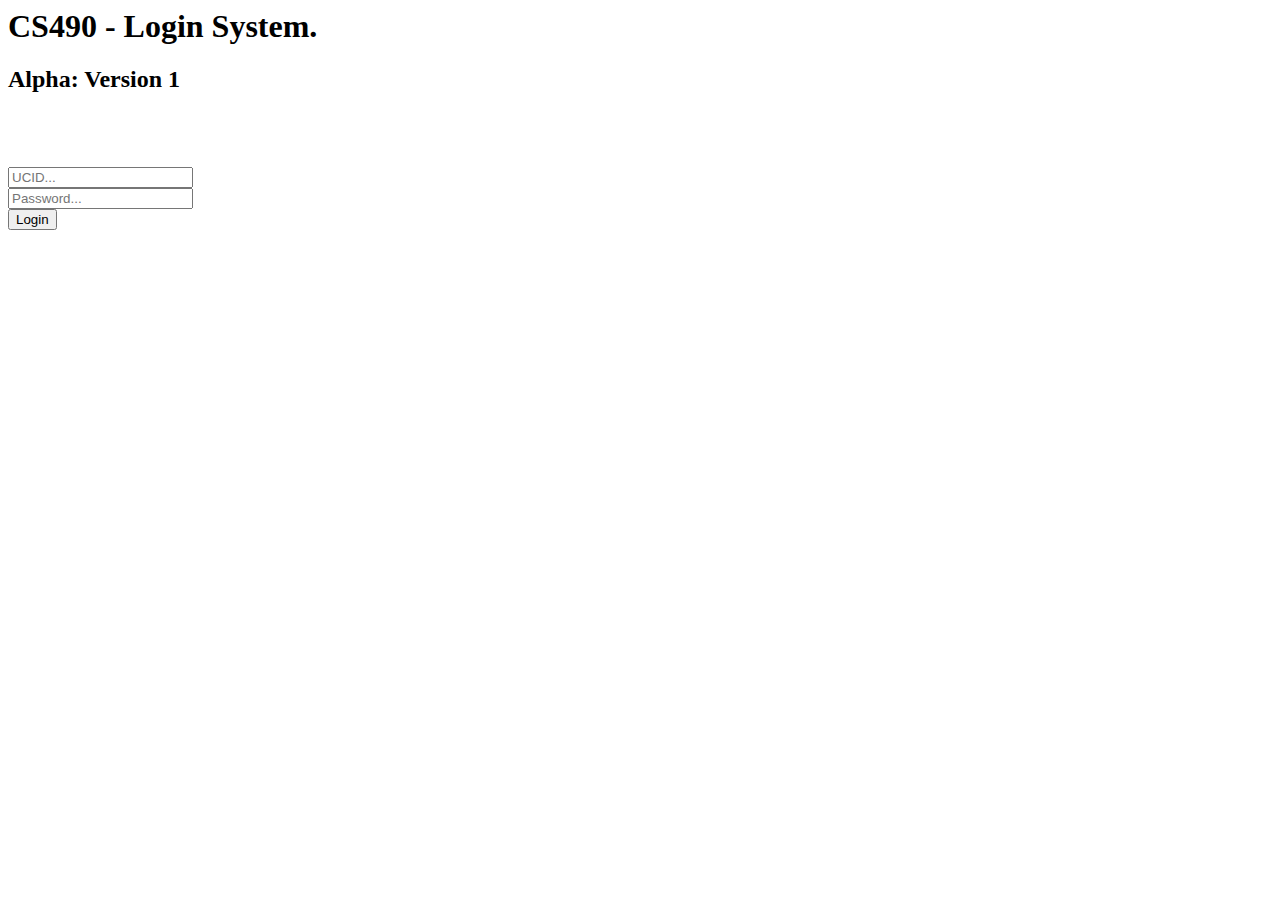
<file: front/index.html>
<script>
        function ajax(){
            var fields = document.querySelector("form");
    
            var xhr = new XMLHttpRequest();
            xhr.onreadystatechange = function() { 
                if (this.readyState == 4 && this.status == 200) {
//-- Used to search for the boolean response -----------------------------------
                    myObj = JSON.parse(this.responseText);
    
                    var respNJIT = Number(myObj.njit);
                    var respBack = Number(myObj.back);
//------------------------------------------------------------------------------   
                    document.getElementById("answer").innerHTML = this.responseText;
    
//-- Response conditions -------------------------------------------------------
                    if (respNJIT == 0){
                        if (respBack == 0){
                            document.getElementById("answer").innerHTML = "NJIT: Invalid Login -- Database: Invalid Login.";
                        }
                        else if(respBack == 1){
                            document.getElementById("answer").innerHTML = "NJIT: Invalid Login -- Database: Accepted Login.";
                        }
                    }
                    else if (respNJIT == 1){
                             if (respBack == 0){
                                document.getElementById("answer").innerHTML = "NJIT: Accepted Login -- Database: Invalid Login.";
                        }
                    } 
                    console.log("Results: myObj:");
                    console.log(myObj);
    
                }
            };
            xhr.open("POST", "login.php", true); // Where to post to.
            xhr.send(new FormData(fields)); // Send the fields of the form data
        };
    </script>
    
    <body>
            <h1>CS490 - Login System.</h1>
            <h2>Alpha: Version 1</h2>
    <br>
    <br>
    <br>
    
    <form>
    
        <input type="text" name="ucid" placeholder="UCID..."/><br>
        <input type="password" name="pass" placeholder="Password..."/><br>
        <button type="button" id="submit">Login</button>
        <p id="answer"></p>
    
        <script>
            var submit = document.getElementById("submit");
            submit.addEventListener("click", ajax);

        </script>
    
    </form>
    </body>
    </html>
</file>
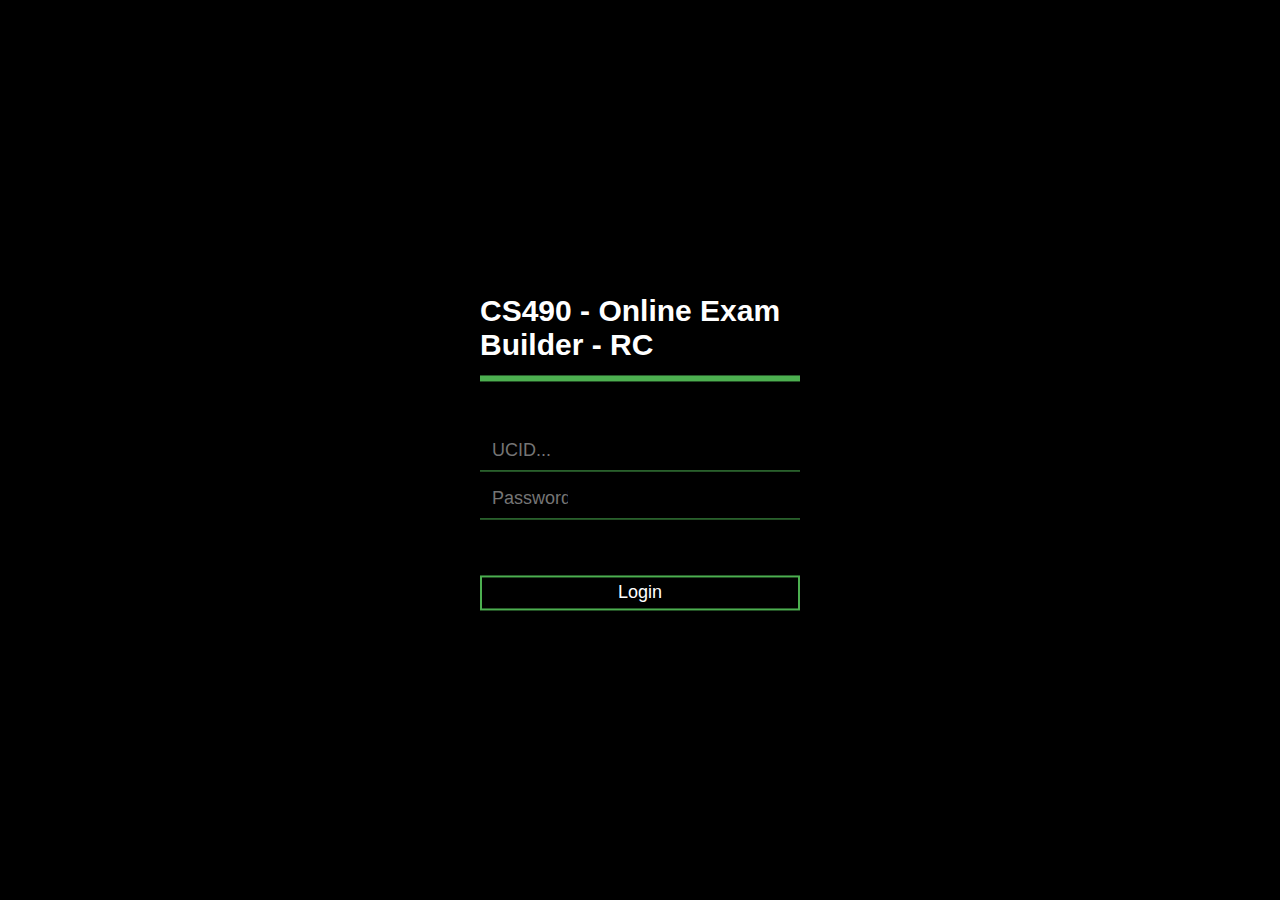
<file: RC-RV/index.html>
<script>
        function ajax(){
            var fields = document.querySelector("form");
            var xhr = new XMLHttpRequest();
            xhr.onreadystatechange = function() { 
                if (this.readyState == 4 && this.status == 200) {
//-- Used to search for the boolean response -----------------------------------
                    statusCode = JSON.parse(this.responseText);
                    var respBack = Number(statusCode.back);
                    var respRole = Number(statusCode.role);
//------------------------------------------------------------------------------   
                    document.getElementById("response").innerHTML = this.responseText;
    
//-- Response conditions -------------------------------------------------------
                    if (respBack == 1){
                        if (respRole == "1"){
                            window.location.href = "instructor.html";
                        }
                        else{
                           // document.getElementById("response").innerHTML = "Welcome Student!";
                            window.location.href = "student.html";
                        }
                    }
                    else if (respBack == 0){
                                document.getElementById("response").innerHTML = "Invalid Username / Password. Please try again.";
                        } 
//-- Check the console for status of all sent boolean values for login ---------------------                    
                    console.log("Results for Connections:");
                    console.log(statusCode);
    
                }
            };
            xhr.open("POST", "login.php", true); // Where to post to.
            xhr.send(new FormData(fields)); // Send the fields of the form data
        };
    </script>
    
    <html>
    <body>
    <link href="login.css" type="text/css" rel="stylesheet" />
    <form>
        <div class="login-box">
        <h1>CS490 - Online Exam Builder - RC</h1>
        <div class="textbox">
        <input type="text" name="ucid" placeholder="UCID..."/>
        </div>
        <div class="textbox">
        <input type="password" name="pass" placeholder="Password..."/>
        </div>
        <br><br>
        <input class="btn" type="button" name="" id="submit" value="Login">
    
        <p id="response" style="color:blue"></p>
    
        <script>
            var submit = document.getElementById("submit");
            submit.addEventListener("click", ajax);
        </script>
    
    </form>
    </body>
    </html>
</file>
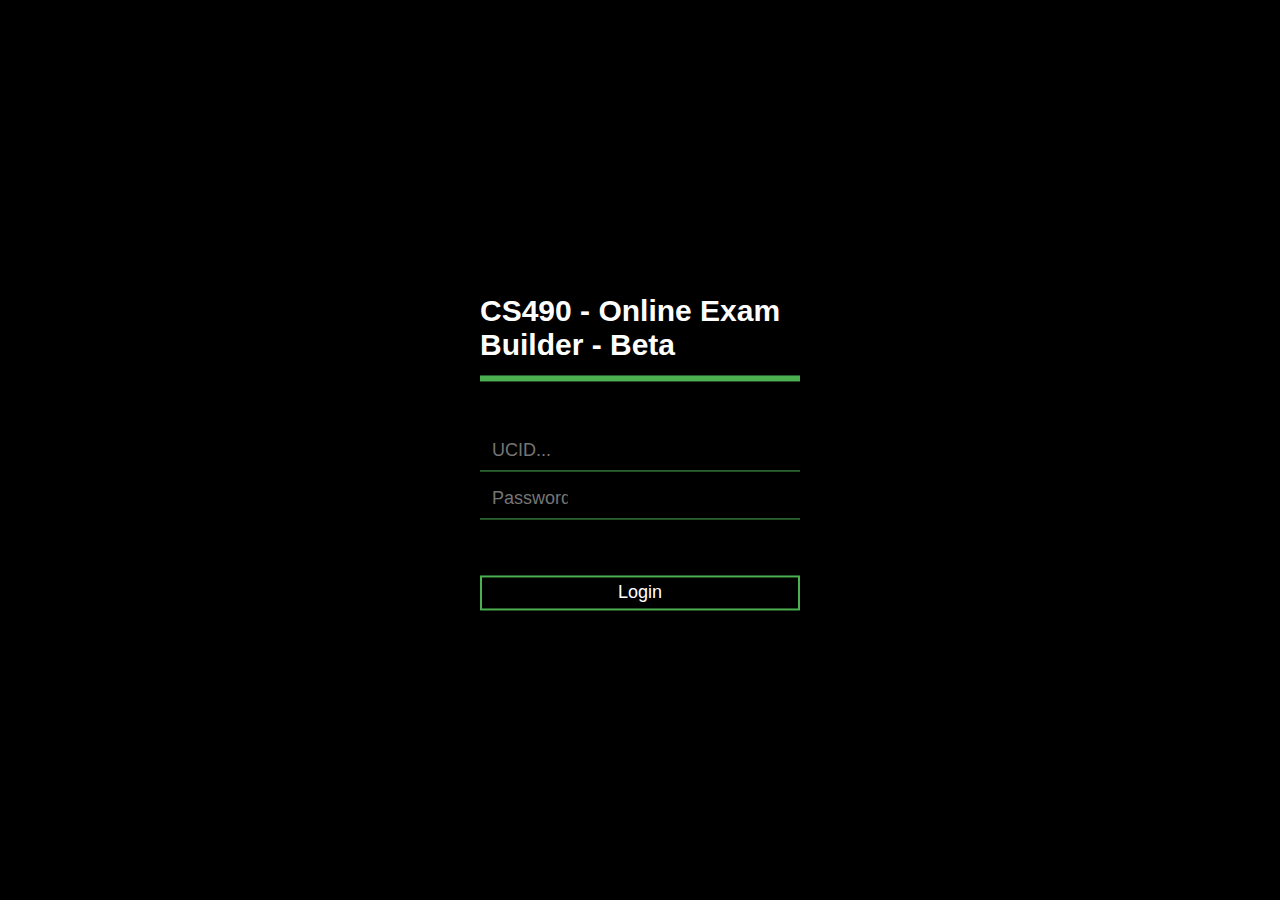
<file: RC/index.html>
<script>
        function ajax(){
            var fields = document.querySelector("form");
            var xhr = new XMLHttpRequest();
            xhr.onreadystatechange = function() { 
                if (this.readyState == 4 && this.status == 200) {
//-- Used to search for the boolean response -----------------------------------
                    statusCode = JSON.parse(this.responseText);
                    var respBack = Number(statusCode.back);
                    var respRole = Number(statusCode.role);
//------------------------------------------------------------------------------   
                    document.getElementById("response").innerHTML = this.responseText;
    
//-- Response conditions -------------------------------------------------------
                    if (respBack == 1){
                        if (respRole == "1"){
                            window.location.href = "instructor.html";
                        }
                        else{
                           // document.getElementById("response").innerHTML = "Welcome Student!";
                            window.location.href = "student.html";
                        }
                    }
                    else if (respBack == 0){
                                document.getElementById("response").innerHTML = "Invalid Username / Password";
                        } 
//-- Check the console for status of all sent boolean values for login ---------------------                    
                    console.log("Results for Connections:");
                    console.log(statusCode);
    
                }
            };
            xhr.open("POST", "login.php", true); // Where to post to.
            xhr.send(new FormData(fields)); // Send the fields of the form data
        };
    </script>
    
    <html>
    <body>
    <link href="login.css" type="text/css" rel="stylesheet" />
    <form>
        <div class="login-box">
        <h1>CS490 - Online Exam Builder - Beta</h1>
        <div class="textbox">
        <input type="text" name="ucid" placeholder="UCID..."/>
        </div>
        <div class="textbox">
        <input type="password" name="pass" placeholder="Password..."/>
        </div>
        <br><br>
        <input class="btn" type="button" name="" id="submit" value="Login">
    
        <p id="response" style="color:blue"></p>
    
        <script>
            var submit = document.getElementById("submit");
            submit.addEventListener("click", ajax);
        </script>
    
    </form>
    </body>
    </html>
</file>
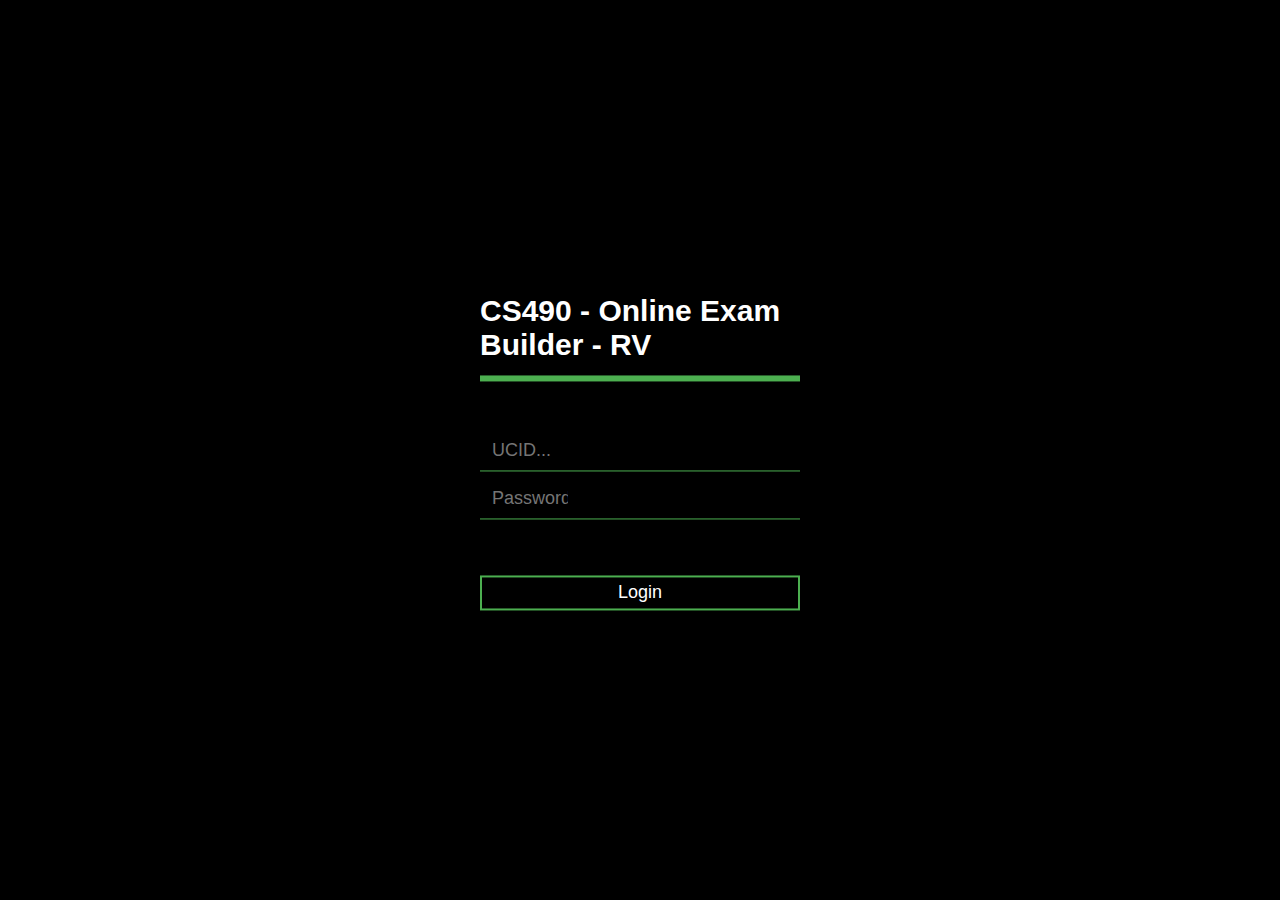
<file: RV/front/index.html>
<script>
        function login(){
            var fields = document.querySelector("form");
            var xhr = new XMLHttpRequest();
            xhr.onreadystatechange = function() { 
                if (this.readyState == 4 && this.status == 200) {
//-- Used to search for the boolean response -----------------------------------
                    statusCode = JSON.parse(this.responseText);
                    var respBack = Number(statusCode.back);
                    var respRole = Number(statusCode.role);
//------------------------------------------------------------------------------   
                    document.getElementById("response").innerHTML = this.responseText;
    
//-- Response conditions -------------------------------------------------------
                    if (respBack == 1){
                        if (respRole == "1"){
                            window.location.href = "instructor.html";
                        }
                        else{
                           // document.getElementById("response").innerHTML = "Welcome Student!";
                            window.location.href = "student.html";
                        }
                    }
                    else if (respBack == 0){
                                document.getElementById("response").innerHTML = "Invalid Username / Password. Please try again.";
                        } 
//-- Check the console for status of all sent boolean values for login ---------------------                    
                    console.log("Results for Connections:");
                    console.log(statusCode);
    
                }
            };
            xhr.open("POST", "login.php", true); // Where to post to.
            xhr.send(new FormData(fields)); // Send the fields of the form data
        };
    </script>
    
    <html>
    <body>
    <link href="login.css" type="text/css" rel="stylesheet" />
    <form>
        <div class="login-box">
        <h1>CS490 - Online Exam Builder - RV</h1>
        <div class="textbox">
        <input type="text" name="ucid" placeholder="UCID..."/>
        </div>
        <div class="textbox">
        <input type="password" name="pass" placeholder="Password..."/>
        </div>
        <br><br>
        <input class="btn" type="button" name="" id="submit" value="Login">
    
        <p id="response" style="color:blue"></p>
    
        <script>
            var submit = document.getElementById("submit");
            submit.addEventListener("click", login);
        </script>
    
    </form>
    </body>
    </html>
</file>
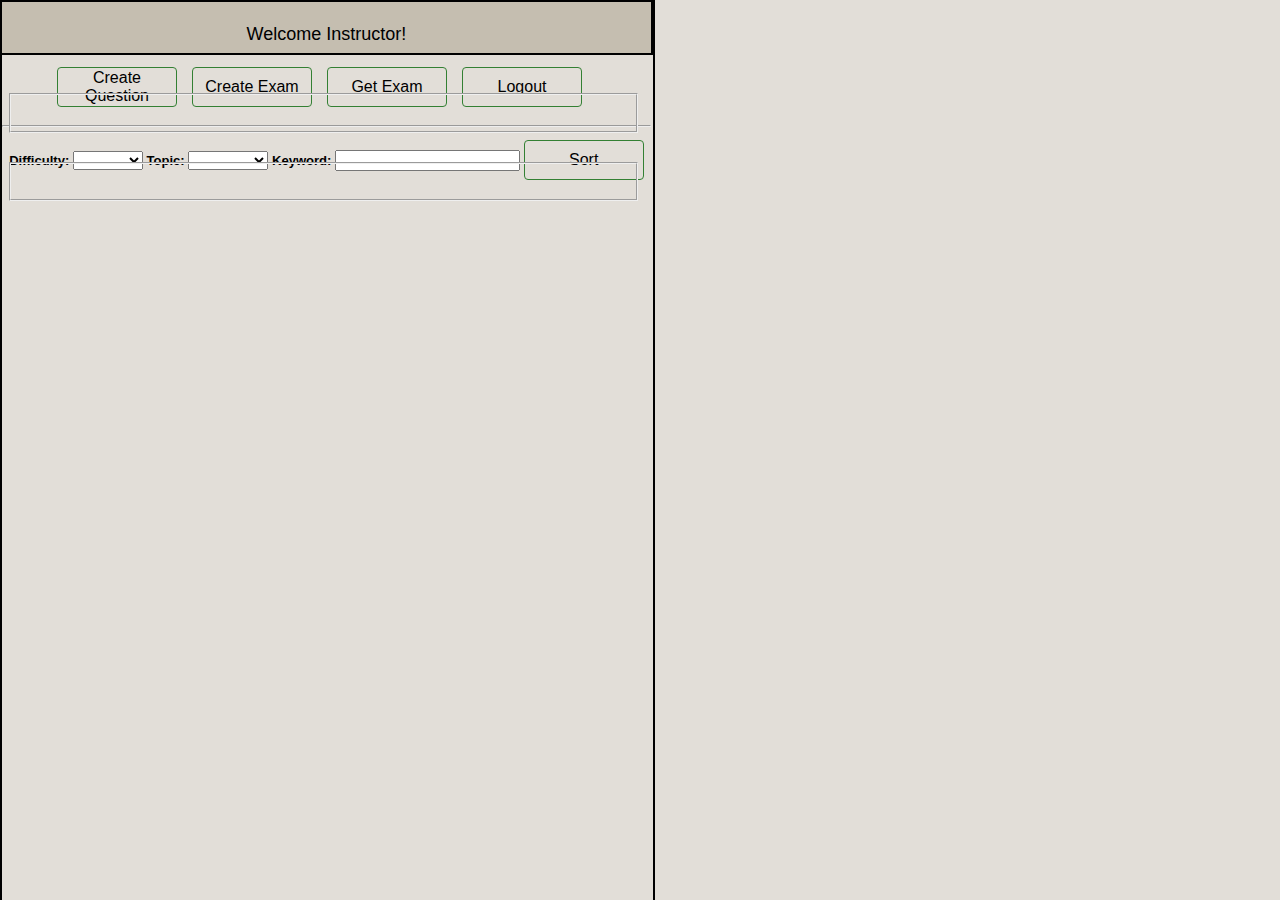
<file: RC-RV/front/instructor.html>
<meta charset="utf-8"/>
<!DOCTYPE html>
<html>
  <head>
    <title>CS490 - Instructor Landing Page</title>
    <link href="styles.css" type="text/css" rel="stylesheet" /> 
  </head>
  <body>
    <form id="index">
        <header>
            <nav>
              <p id="welcome"></p>
              <ul>
              <li><button id="button1" type="button">Create Question</button></li>
              <li><button id="button2" type="button">Create Exam</button></li>
              <li><button id="button3" type="button">Get Exam</button></li>
              <li><button id="button4" type="button">Logout</button></li>
              </ul>
            </nav>
            <nav>
                <hr>
                <h3 class="sort_bar">Difficulty: <select id="sort_diff" name="sort_diff">
                  <option value="all"></option>
                  <option value="easy">easy</option>
                  <option value="medium">medium</option>
                  <option value="hard">hard</option>
                </select>
                Topic: <select id="sort_topic" name="sort_topic">
                  <option value="all"></option>
                  <option value="if">if</option>
                  <option value="for">for</option>
                  <option value="while">while</option>
                  <option value="print">print</option>
                  <option value="arithmetic">arithmetic</option>
                </select>
                Keyword: <input type="text" id="sort_keyword" name="sort_keyword">
                <button id="button5" type="button">Sort</button></h3>
                </nav>
              </header>
          </header>
      <div class="split left">
      <br>
        <fieldset><p id="status_area"></p></fieldset><br>
        <fieldset><p id="work_area"></p></fieldset><br><br>
        <fieldset hidden><p id="response_area" hidden></p></fieldset><br><br>
      </div>
    </form>
    <div class="split right">
      <p id="insertFieldRight"></p>
    </div>
  </body>

<script type="text/javascript">  
//EL---------------------Event Listeners----------------------------------
     
    var button1 = document.getElementById("button1");
    button1.addEventListener("click", createQuestion);

    var button2 = document.getElementById("button2");
    button2.addEventListener("click", createExam);
     
    var button3 = document.getElementById("button3");
    button3.addEventListener("click", showExams);
    
    var button4 = document.getElementById("button4");
    button4.addEventListener("click", logout);
    
    var button5 = document.getElementById("button5");
    button5.addEventListener("click", showQuestions);
    
//GV---------------------Global Variables----------------------------------
    
    var message = "";
    var gexid = "";
    var gqid = [];
    
//LF---------------------Logout Function----------------------------------
    
    function logout(){
      console.log("Logout Button Click");
      window.location.href = "index.html";
    }

//USER--------------------User Name-------------------------------------------
    function user(jsonData){
      document.getElementById("welcome").innerHTML = 'Welcome Instructor!'; 
    }
//CBF---------------------Call Back Function----------------------------------
    
function setResp(jsonData){
      if(jsonData.response){
        document.getElementById("response_area").innerHTML = jsonData.response;
      }
      else{
        document.getElementById("response_area").innerHTML = jsonData;
      }
    }
//CEF--------------------Create Exam Function----------------------------------
    
function createExam(){
  showQuestions();
  document.getElementById("response_area").innerHTML = '';
  document.getElementById("work_area").innerHTML = '\
    <h3>Create Exam:</h3>\
    <div class="textbox">\
    <label>Exam Name:</label>\
    <input type="text" name="examName">\
    </div>\
    <p>Total Points: <label id="totalPoints"></label></p>\
    <button id="button6" type="button">Submit</button>';
      
      var button6 = document.getElementById("button6");
      button6.addEventListener("click", function() {message = "CreateExam"; submit(setResp);});
    };
    
//CQF--------------------Create Question Function-----------------------------
    
    function createQuestion(){
      message = "CreateQuestion";
      console.log("Create Question Button Click");
      document.getElementById("insertFieldRight").innerHTML = ''; 
      document.getElementById("response_area").innerHTML = '';
      document.getElementById("work_area").innerHTML = '\
        <h3>Create a Question:</h3> <label>Function Name:</label><input type="text" name="question">\
        <br><label>Description:</label><br><textarea name="description" rows="10" cols="58"></textarea>\
        <br><label>Difficulty:</label><select name="difficulty">\
          <option value="easy">easy</option>\
          <option value="medium">medium</option>\
          <option value="hard">hard</option>\
        </select><label>Topic:</label><select name="topic">\
          <option value="if">if</option>\
          <option value="for">for</option>\
          <option value="while">while</option>\
          <option value="print">print</option>\
          <option value="arithmetic">arithmetic</option></select>\
          <br>\
        <label for="tc1"><input type="checkbox" id="tcs1Check" onclick="EnableDisable1(this)">\
        Test Case 1:<input type="text" name="tcs1" id="tc1" disabled="disable">\
        Test Case 1 Result:<input type="text" name="tcsr1" id="tcr1" disabled="disable"></label><br>\
        \
        <label for="tc2"><input type="checkbox" id="tcs2Check" onclick="EnableDisable2(this)">\
        Test Case 2:</label><input type="text" name="tcs2" id="tc2" disabled="disable">\
        Test Case 2 Result:</label><input type="text" name="tcsr2" id="tcr2" disabled="disable"></label><br>\
        \
        <label for="tc3"><input type="checkbox" id="tcs3Check" onclick="EnableDisable3(this)">\
        <label>Test Case 3:</label><input type="text" name="tcs3" id="tc3" disabled="disable">\
        <label>Test Case 3 Result:</label><input type="text" name="tcsr3" id="tcr3" disabled="disable"><br>\
        \
        <label for="tc4"><input type="checkbox" id="tcs4Check" onclick="EnableDisable4(this)">\
        <label>Test Case 4:</label><input type="text" name="tcs4" id="tc4" disabled="disable">\
        <label>Test Case 4 Result:</label><input type="text" name="tcsr4" id="tcr4" disabled="disable"><br>\
        \
        <label for="tc5"><input type="checkbox" id="tcs5Check" onclick="EnableDisable5(this)">\
        <label>Test Case 5:</label><input type="text" name="tcs5" id="tc5" disabled="disable">\
        <label>Test Case 5 Result:</label><input type="text" name="tcsr5" id="tcr5" disabled="disable"><br>\
        \
        <label for="tc6"><input type="checkbox" id="tcs6Check" onclick="EnableDisable6(this)">\
        <label>Test Case 6:</label><input type="text" name="tcs6" id="tc6" disabled="disable">\
        <label>Test Case 6 Result:</label><input type="text" name="tcsr6" id="tcr6" disabled="disable"><br>\
        <button id="button7" type="button">Submit</button>';
      
      var button7 = document.getElementById("button7");
      button7.addEventListener("click", function() {message = "CreateQuestion"; submit(updateQB);});
    };
    
    function updateQB(jsonData){
      console.log("submit");
      document.getElementById("response_area").innerHTML = jsonData.response;
      showQuestions();
    }

    function EnableDisable1(tcs1Check) {
        var tc1 = document.getElementById("tc1");
        var tcr1 = document.getElementById("tcr1");
        tc1.disabled = tcs1Check.checked ? false : true;
        tcr1.disabled = tcs1Check.checked ? false : true;
        if (!tc1.disabled && !tcr1.disabled) {
            tc1.focus();
        }
    }

    function EnableDisable2(tcs2Check) {
        var tc2 = document.getElementById("tc2");
        var tcr2 = document.getElementById("tcr2");
        tc2.disabled = tcs2Check.checked ? false : true;
        tcr2.disabled = tcs2Check.checked ? false : true;
        if (!tc2.disabled && !tcr2.disabled) {
            tc2.focus();
        }
    }

    function EnableDisable3(tcs3Check) {
        var tc3 = document.getElementById("tc3");
        var tcr3 = document.getElementById("tcr3");
        tc3.disabled = tcs3Check.checked ? false : true;
        tcr3.disabled = tcs3Check.checked ? false : true;
        if (!tc3.disabled && !tcr3.disabled) {
            tc3.focus();
        }
    }

    function EnableDisable4(tcs4Check) {
        var tc4 = document.getElementById("tc4");
        var tcr4 = document.getElementById("tcr4");
        tc4.disabled = tcs4Check.checked ? false : true;
        tcr4.disabled = tcs4Check.checked ? false : true;
        if (!tc4.disabled && !tcr4.disabled) {
            tc4.focus();
        }
    }

    function EnableDisable5(tcs5Check) {
        var tc5 = document.getElementById("tc5");
        var tcr5 = document.getElementById("tcr5");
        tc5.disabled = tcs5Check.checked ? false : true;
        tcr5.disabled = tcs5Check.checked ? false : true;
        if (!tc5.disabled && !tcr5.disabled) {
            tc5.focus();
        }
    }

    function EnableDisable6(tcs6Check) {
        var tc6 = document.getElementById("tc6");
        var tcr6 = document.getElementById("tcr6");
        tc6.disabled = tcs6Check.checked ? false : true;
        tcr6.disabled = tcs6Check.checked ? false : true;
        if (!tc6.disabled && !tcr6.disabled) {
            tc6.focus();
        }
    }
    
//SBE--------------------Show / Build Exams----------------------------------
    
    function showExams(){
      message = "GetExam";
      document.getElementById("insertFieldRight").innerHTML = ''; 
      submit(getExam);
    }
    
    function getExam(jsonData){
      var i, released = "", review = "", pending = "", examid = "", status = "";
      for(i=0; i<jsonData.length; i++){
        examid = jsonData[i].examName;
        status = jsonData[i].releaseStatus;
        if(status == "2"){
          released += '<tr><td>Released:</td><td>' + examid + '</td><td></td><td bgcolor="#00FF00"></td></tr>';
        } else if(status == "0"){
          pending += '<tr><td>Pending Student Action:</td><td>' + examid + '</td><td></td><td bgcolor="#00FFF7"></td></tr>';
        } else{
          review += '<tr><td>Needs Instructor Review:</td><td>'+ examid + '</td><td><button type="button" onclick="previewExam(\'' + examid + '\')"> Open</button></td><td bgcolor="yellow">&nbsp;&nbsp;&nbsp;</td></tr>';
        }
      }
      document.getElementById("response_area").innerHTML = '';
      document.getElementById("work_area").innerHTML = '<h3>Available Exams:</h3><table style="width:75%"><tr><th>Status:</th><th>Exam:</th><th colspan="2">Action:</th>' + review + pending + released + '</table></tr>';
    }
    
    function previewExam(examid){
      gexid = examid;
      message = "StudentViewExam";
      submit(buildExam);
    }
    
    function buildExam(jsonData){
      var i, qnum = 1, agdata = "", exdata="", fun = "", whi = "", top = "", desc = "", cde = "", 
      grd = "", ptt = "", comm = "", tgd = "", fr = "", col = "", prt = "", rtn = "", tce1 = "",
      tce2 = "", tce3 = "", tce4 = "", tce5 = "", tce6 = "";
      gqid = [];
      for(i=0; i<jsonData.length; i++){
        
        qid = jsonData[i].questionID;
        ques = jsonData[i].question;
        top = jsonData[i].topic;
        desc = jsonData[i].description;
        cde = jsonData[i].code;
        ptt = jsonData[i].points;
        comm = jsonData[i].comments;
        fun = jsonData[i].nameError;
        col = jsonData[i].colError;
        whi = jsonData[i].whileError;
        fr = jsonData[i].forError;
        prt = jsonData[i].printError;
        rtn = jsonData[i].returnError;
        tce1 = jsonData[i].tcError1;
        tce2 = jsonData[i].tcError2;
        tce3 = jsonData[i].tcError3;
        tce4 = jsonData[i].tcError4;
        tce5 = jsonData[i].tcError5;
        tce6 = jsonData[i].tcError6;
        gqid.push(qid);

        agdata = '<table id="instructor_exam_area"><tr><th colspan="3">Test Cases</th></tr>';

        if(tce1 != "0"){
          agdata += '<tr><td>Test Case 1:</td><td> -\
                     <input id=\'tcer1' + i + '\' value=\'' + tce1 + '\' oninput="totalCalc(' + i + ', ' + ptt + ')">\
                     </td><td bgcolor="red">&nbsp;&nbsp;&nbsp;</td></tr>';
                     }else{
                    agdata += '<tr><td>Test Case 1:</td><td> -\
                     <input id=\'tcer1' + i + '\' value=\'' + tce1 + '\' oninput="totalCalc(' + i + ', ' + ptt + ')">\
                     </td><td bgcolor="green">&nbsp;&nbsp;&nbsp;</td></tr>';
                     }
        if(tce2 != "0"){
          agdata += '<tr><td>Test Case 2:</td><td> -\
                     <input id=\'tcer2' + i + '\' value=\'' + tce2 + '\' oninput="totalCalc(' + i + ', ' + ptt + ')">\
                     </td><td bgcolor="red">&nbsp;&nbsp;&nbsp;</td></tr>';
                     }else{
                    agdata += '<tr><td>Test Case 2:</td><td> -\
                     <input id=\'tcer2' + i + '\' value=\'' + tce2 + '\' oninput="totalCalc(' + i + ', ' + ptt + ')">\
                     </td><td bgcolor="green">&nbsp;&nbsp;&nbsp;</td></tr>';
                     }
        if(tce3 != "0"){
          agdata += '<tr><td>Test Case 3:</td><td> -\
                     <input id=\'tcer3' + i + '\' value=\'' + tce3 + '\' oninput="totalCalc(' + i + ', ' + ptt + ')">\
                     </td><td bgcolor="red">&nbsp;&nbsp;&nbsp;</td></tr>';
                     }else{
                    agdata += '<tr><td>Test Case 3:</td><td> -\
                     <input id=\'tcer3' + i + '\' value=\'' + tce3 + '\' oninput="totalCalc(' + i + ', ' + ptt + ')">\
                     </td><td bgcolor="green">&nbsp;&nbsp;&nbsp;</td></tr>';
                     }
        if(tce4 != "0"){
          agdata += '<tr><td>Test Case 4:</td><td> -\
                     <input id=\'tcer4' + i + '\' value=\'' + tce4 + '\' oninput="totalCalc(' + i + ', ' + ptt + ')">\
                     </td><td bgcolor="red">&nbsp;&nbsp;&nbsp;</td></tr>';
                     }else{
                    agdata += '<tr><td>Test Case 4:</td><td> -\
                     <input id=\'tcer4' + i + '\' value=\'' + tce4 + '\' oninput="totalCalc(' + i + ', ' + ptt + ')">\
                     </td><td bgcolor="green">&nbsp;&nbsp;&nbsp;</td></tr>';
                     }
        if(tce5 != "0"){
          agdata += '<tr><td>Test Case 5:</td><td> -\
                     <input id=\'tcer5' + i + '\' value=\'' + tce5 + '\' oninput="totalCalc(' + i + ', ' + ptt + ')">\
                     </td><td bgcolor="red">&nbsp;&nbsp;&nbsp;</td></tr>';
                     }else{
                    agdata += '<tr><td>Test Case 5:</td><td> -\
                     <input id=\'tcer5' + i + '\' value=\'' + tce5 + '\' oninput="totalCalc(' + i + ', ' + ptt + ')">\
                     </td><td bgcolor="green">&nbsp;&nbsp;&nbsp;</td></tr>';
                     }
        if(tce6 != "0"){
          agdata += '<tr><td>Test Case 6:</td><td> -\
                     <input id=\'tcer6' + i + '\' value=\'' + tce6 + '\' oninput="totalCalc(' + i + ', ' + ptt + ')">\
                     </td><td bgcolor="red">&nbsp;&nbsp;&nbsp;</td></tr>';
                     }else{
                    agdata += '<tr><td>Test Case 6:</td><td> -\
                     <input id=\'tcer6' + i + '\' value=\'' + tce6 + '\' oninput="totalCalc(' + i + ', ' + ptt + ')">\
                     </td><td bgcolor="green">&nbsp;&nbsp;&nbsp;</td></tr>';
                     }
        if(fun != "0"){
          agdata += '<tr><td>Incorrect function name:</td><td> -\
                     <input id=\'fun' + i + '\' value=\'' + fun + '\' oninput="totalCalc(' + i + ', ' + ptt + ')">\
                     </td><td bgcolor="red">&nbsp;&nbsp;&nbsp;</td></tr>';
                     }else{
                    agdata += '<tr><td>Incorrect function name:</td><td> -\
                     <input id=\'fun' + i + '\' value=\'' + fun + '\' oninput="totalCalc(' + i + ', ' + ptt + ')">\
                     </td><td bgcolor="green">&nbsp;&nbsp;&nbsp;</td></tr>';
                     }
        if(rtn != "0"){
          agdata += '<tr><td>No return statement:</td><td> -\
                     <input id=\'rtn' + i + '\' value=\'' + rtn + '\' oninput="totalCalc(' + i + ', ' + ptt + ')">\
                     </td><td bgcolor="red">&nbsp;&nbsp;&nbsp;</td></tr>';
                     }else{
                    agdata += '<tr><td>No return statement:</td><td> -\
                     <input id=\'rtn' + i + '\' value=\'' + rtn + '\' oninput="totalCalc(' + i + ', ' + ptt + ')">\
                     </td><td bgcolor="green">&nbsp;&nbsp;&nbsp;</td></tr>';
        }

        if(col != "0"){
          agdata += '<tr><td>Missing colon:</td><td> -\
                     <input id=\'col' + i + '\' value=\'' + col + '\' oninput="totalCalc(' + i + ', ' + ptt + ')">\
                     </td><td bgcolor="red">&nbsp;&nbsp;&nbsp;</td></tr>';
                     }else{
                    agdata += '<tr><td>Missing colon:</td><td> -\
                     <input id=\'col' + i + '\' value=\'' + col + '\' oninput="totalCalc(' + i + ', ' + ptt + ')">\
                     </td><td bgcolor="green">&nbsp;&nbsp;&nbsp;</td></tr>';
                     }
        if(whi != "0"){
          agdata += '<tr><td>Missing while loop:</td><td> -\
                     <input id=\'whi' + i + '\' value=\'' + whi + '\' oninput="totalCalc(' + i + ', ' + ptt + ')">\
                     </td><td bgcolor="red">&nbsp;&nbsp;&nbsp;</td></tr>';
                     }else{
                    agdata += '<tr><td>Missing while loop:</td><td> -\
                     <input id=\'whi' + i + '\' value=\'' + whi + '\' oninput="totalCalc(' + i + ', ' + ptt + ')">\
                     </td><td bgcolor="green">&nbsp;&nbsp;&nbsp;</td></tr>';
                     }
         if(fr != "0"){
          agdata += '<tr><td>Missing for loop:</td><td> -\
                     <input id=\'fr' + i + '\' value=\'' + fr + '\' oninput="totalCalc(' + i + ', ' + ptt + ')">\
                     </td><td bgcolor="red">&nbsp;&nbsp;&nbsp;</td></tr>';
                     }else{
                    agdata += '<tr><td>Missing for loop:</td><td> -\
                     <input id=\'fr' + i + '\' value=\'' + fr + '\' oninput="totalCalc(' + i + ', ' + ptt + ')">\
                     </td><td bgcolor="green">&nbsp;&nbsp;&nbsp;</td></tr>';
                     }
        if(prt != "0"){
          agdata += '<tr><td>Missing print statement:</td><td> -\
                     <input id=\'prt' + i + '\' value=\'' + prt + '\' oninput="totalCalc(' + i + ', ' + ptt + ')">\
                     </td><td bgcolor="red">&nbsp;&nbsp;&nbsp;</td></tr>';
                     }else{
                    agdata += '<tr><td>Missing print statement:</td><td> -\
                     <input id=\'prt' + i + '\' value=\'' + prt + '\' oninput="totalCalc(' + i + ', ' + ptt + ')">\
                     </td><td bgcolor="green">&nbsp;&nbsp;&nbsp;</td></tr>';
                     }
          agdata += '</table>';

        exdata += '<h3>Question ' + qnum + ':</h3><b>Function Name: </b>' + ques + '<b>\
                   Topic: </b>' + top + '<br><br>' + desc + '<h4>Student Answer and Comments:</h4>\
                   <textarea rows="6" cols="30" disabled="true">' + cde + '</textarea>\
                   <textarea name="comm[]" rows="6" cols="30" value=' + comm + ' placeholder="Comments..."></textarea>\
                   <h3>Auto Grader Results:</h3>' + (agdata == "<table><tr><th>\
                   Test Case</th></tr></table>" ? "No Reductions" : agdata) + '<br><br>\
                   Grade: <input type="text" name="grd[]"> / ' + ptt + '<br><hr>';
        qnum++;
      }
      document.getElementById("insertFieldRight").innerHTML = '<table style="width:100%"><tr><td bgcolor="black" style="color:white; font-size:16pt;"><center> Exam: ' + gexid + '</center></td></tr></table>' + exdata + '<br><br><button id="button8" type="button">Release Exam</button>';
      
      for(i=0; i<jsonData.length; i++){
        ptt = jsonData[i].points;
        totalCalc(i, ptt);
      }
  
      var button8 = document.getElementById("button8");
      button8.addEventListener("click", releaseExam);
    }
//CALC-------------------Calculate Question Worth - Auto Grade Deducations------
    function totalCalc(i, ptt){
      var total = ptt;
      
      if(document.getElementById('rtn' + i)){total -= document.getElementById('rtn' + i).value;}
      if(document.getElementById('fun' + i)){total -= document.getElementById('fun' + i).value;}
      if(document.getElementById('col' + i)){total -= document.getElementById('col' + i).value;}
      if(document.getElementById('prt' + i)){total -= document.getElementById('prt' + i).value;}
      if(document.getElementById('whi' + i)){total -= document.getElementById('whi' + i).value;}
      if(document.getElementById('fr' + i)){total -= document.getElementById('fr' + i).value;}
      if(document.getElementById('tcer1' + i)){total -= document.getElementById('tcer1' + i).value;}
      if(document.getElementById('tcer2' + i)){total -= document.getElementById('tcer2' + i).value;}
      if(document.getElementById('tcer3' + i)){total -= document.getElementById('tcer3' + i).value;}
      if(document.getElementById('tcer4' + i)){total -= document.getElementById('tcer4' + i).value;}
      if(document.getElementById('tcer5' + i)){total -= document.getElementById('tcer5' + i).value;}
      if(document.getElementById('tcer6' + i)){total -= document.getElementById('tcer6' + i).value;}
      document.getElementsByName('grd[]')[i].value = (total);

     // document.getElementsByName('grd[]')[i].value = jsonData[i].grade;
    }

    function totalPoints(){
      var i, points = 0;
      var pt = document.getElementsByName('pts[]');

      for(i=0; i<pt.length;i++){
        points += Number(pt[i].value);
      }
      document.getElementById("totalPoints").innerHTML = points;
    }

//REL--------------------Release Exam-------------------------------------------   
    function releaseExam(){
      message = "ReleaseExam";
      submit(setResp);
    };
    
//QBF--------------------Question Bank Function----------------------------------
    
    function showQuestions(){
      message = "GetQuestions";
      submit(buildQB);
    };
    
    function questionData(){
      var i, qid = "", desc = "", qtype = "", fname = "", tc1 = "", tc2 = "", tc3 = "",
          tc4 = "", tc5 = "", tc6 = "", tcr1 = "", tcr2 = "", tcr3 = "", tcr4 = "", tcr5 = "", tcr6 = "";

      for(i=0; i<jsonData.length; i++){ 
        qid = jsonData[i].questionID;
        fname = jsonData[i].question;
        desc = jsonData[i].description;
        qtype = jsonData[i].topic;
        diff = jsonData[i].difficulty;
        tc1 = jsonData[i].testCase1;
        tc2 = jsonData[i].testCase2;
        tc3 = jsonData[i].testCase3;
        tc4 = jsonData[i].testCase4;
        tc5 = jsonData[i].testCase5;
        tc6 = jsonData[i].testCase6;
        tcr1 = jsonData[i].testCaseResult1;
        tcr2 = jsonData[i].testCaseResult2;
        tcr3 = jsonData[i].testCaseResult3;
        tcr4 = jsonData[i].testCaseResult4;
        tcr5 = jsonData[i].testCaseResult5;
        tcr6 = jsonData[i].testCaseResult6;
    }
  }

    function buildQB(jsonData){
      var i, qbdata = "", qid = "", desc = "", qtype = "", fname = "", tc1 = "", tc2 = "", tc3 = "",
          tc4 = "", tc5 = "", tc6 = "", tcr1 = "", tcr2 = "", tcr3 = "", tcr4 = "", tcr5 = "", tcr6 = "";
      var sort_topic = document.getElementById("sort_topic").value;
      var sort_diff = document.getElementById("sort_diff").value;
      var sort_keyword = document.getElementById("sort_keyword").value;
      for(i=0; i<jsonData.length; i++){ 
        qid = jsonData[i].questionID;
        fname = jsonData[i].question;
        desc = jsonData[i].description;
        qtype = jsonData[i].topic;
        diff = jsonData[i].difficulty;
        tc1 = jsonData[i].testCase1;
        tc2 = jsonData[i].testCase2;
        tc3 = jsonData[i].testCase3;
        tc4 = jsonData[i].testCase4;
        tc5 = jsonData[i].testCase5;
        tc6 = jsonData[i].testCase6;
        tcr1 = jsonData[i].testCaseResult1;
        tcr2 = jsonData[i].testCaseResult2;
        tcr3 = jsonData[i].testCaseResult3;
        tcr4 = jsonData[i].testCaseResult4;
        tcr5 = jsonData[i].testCaseResult5;
        tcr6 = jsonData[i].testCaseResult6;
        
        if((sort_diff == diff || sort_diff == "all") && (qtype.includes(sort_topic) || sort_topic == "all") 
        && (desc.includes(sort_keyword) || sort_keyword == "")){
          if(tc3 == ""){
           qbdata += '<fieldset id="question' + i + '"><button id="addQuestion" type="button" onclick="addQuestion(question' + i + ')">\
           Add</button><br><b>Function Name: </b>' + fname + '<b> Topic: </b>' + qtype + '<br>\
           <b>Test Case 1: </b>' + tc1 + ' | <b> Test Case 1 Output: </b>' + tcr1 + '<br>\
           <input type="text" name="qid[]" value=' + qid + ' hidden>\
           <b> Test Case 2: </b>' + tc2 + ' | <b> Test Case 2 Output: </b>' + tcr2 + '<br>\
           <span class="labelPoints"><b>Points: </b></span><input id="pointbox" type="number" name="pts[]"\
           oninput="totalPoints()"><br>' + '<b>Difficulty: </b>' + diff + '<br><b>Description: </b>' + desc + '<br><br></fieldset>';
          }else if(tc4 == ""){
            qbdata += '<fieldset id="question' + i + '"><button type="button" onclick="addQuestion(question' + i + ')">\
           Add</button><br><b>Function Name: </b>' + fname + '<b> Topic: </b>' + qtype + '<br>\
           <b>Test Case 1: </b>' + tc1 + ' | <b> Test Case 1 Output: </b>' + tcr1 + '<br>\
           <input type="text" name="qid[]" value=' + qid + ' hidden>\
           <b> Test Case 2: </b>' + tc2 + ' | <b> Test Case 2 Output: </b>' + tcr2 + '<br>\
           <b> Test Case 3: </b>' + tc3 + ' | <b> Test Case 3 Output: </b>' + tcr3 + '<br>\
           <b>Points: </b><input id="pointbox" type="number" name="pts[]"\
           oninput="totalPoints()"><br>' + '<b>Difficulty: </b>' + diff + '<br><b>Description: </b>' + desc + '<br><br></fieldset>';
          }else if(tc5 == ""){
            qbdata += '<fieldset id="question' + i + '"><button type="button" onclick="addQuestion(question' + i + ')">\
           Add</button><br><b>Function Name: </b>' + fname + '<b> Topic: </b>' + qtype + '<br>\
           <b>Test Case 1: </b>' + tc1 + ' | <b> Test Case 1 Output: </b>' + tcr1 + '<br>\
           <input type="text" name="qid[]" value=' + qid + ' hidden>\
           <b> Test Case 2: </b>' + tc2 + ' | <b> Test Case 2 Output: </b>' + tcr2 + '<br>\
           <b> Test Case 3: </b>' + tc3 + ' | <b> Test Case 3 Output: </b>' + tcr3 + '<br>\
           <b> Test Case 4: </b>' + tc4 + ' | <b> Test Case 4 Output: </b>' + tcr4 + '<br>\
           <b>Points: </b><input id="pointbox" type="number" name="pts[]"\
           oninput="totalPoints()"><br>' + '<b>Difficulty: </b>' + diff + '<br><b>Description: </b>' + desc + '<br><br></fieldset>';
          }else if(tc6 == ""){
            qbdata += '<fieldset id="question' + i + '"><button type="button" onclick="addQuestion(question' + i + ')">\
           Add</button><br><b>Function Name: </b>' + fname + '<b> Topic: </b>' + qtype + '<br>\
           <b>Test Case 1: </b>' + tc1 + ' | <b> Test Case 1 Output: </b>' + tcr1 + '<br>\
           <input type="text" name="qid[]" value=' + qid + ' hidden>\
           <b> Test Case 2: </b>' + tc2 + ' | <b> Test Case 2 Output: </b>' + tcr2 + '<br>\
           <b> Test Case 3: </b>' + tc3 + ' | <b> Test Case 3 Output: </b>' + tcr3 + '<br>\
           <b> Test Case 4: </b>' + tc4 + ' | <b> Test Case 4 Output: </b>' + tcr4 + '<br>\
           <b> Test Case 5: </b>' + tc5 + ' | <b> Test Case 5 Output: </b>' + tcr5 + '<br>\
           <b>Points: </b><input id="pointbox" type="number" name="pts[]"\
           oninput="totalPoints()"><br>' + '<b>Difficulty: </b>' + diff + '<br><b>Description: </b>' + desc + '<br><br></fieldset>';
          }else{
            qbdata += '<fieldset id="question' + i + '"><button type="button" onclick="addQuestion(question' + i + ')">\
           Add</button><br><b>Function Name: </b>' + fname + '<b> Topic: </b>' + qtype + '<br>\
           <b>Test Case 1: </b>' + tc1 + ' | <b> Test Case 1 Output: </b>' + tcr1 + '<br>\
           <input type="text" name="qid[]" value=' + qid + ' hidden>\
           <b> Test Case 2: </b>' + tc2 + ' | <b> Test Case 2 Output: </b>' + tcr2 + '<br>\
           <b> Test Case 3: </b>' + tc3 + ' | <b> Test Case 3 Output: </b>' + tcr3 + '<br>\
           <b> Test Case 4: </b>' + tc4 + ' | <b> Test Case 4 Output: </b>' + tcr4 + '<br>\
           <b> Test Case 5: </b>' + tc5 + ' | <b> Test Case 5 Output: </b>' + tcr5 + '<br>\
           <b> Test Case 6: </b>' + tc6 + ' | <b> Test Case 6 Output: </b>' + tcr6 + '<br>\
           <b>Points: </b><input id="pointbox" type="number" name="pts[]"\
           oninput="totalPoints()"><br>' + '<b>Difficulty: </b>' + diff + '<br><b>Description: </b>' + desc + '<br><br></fieldset>';
          }
        }
      }
      document.getElementById("insertFieldRight").innerHTML = qbdata;
    }
    
    function addQuestion(field){
      field.removeChild(field.childNodes[0]);
      document.getElementById("work_area").appendChild(field);
    }     
        
//ADF--------------------AJAX Driver Function----------------------------------
    
    function submit(cFunction){
      var formData = new FormData(document.querySelector("form"));
      console.log(message);
      formData.append("message", message);
      
      if(message == "CreateExam"){
        var questionID = [], points = [];
        var qid = document.getElementById("index").elements.namedItem("qid[]");
        var pts = document.getElementById("index").elements.namedItem("pts[]");

        for(var i=0; i<qid.length; i++){
          questionID.push(qid[i].value);
          points.push(pts[i].value);
        }

        formData.append("questionID", questionID);
        formData.append("points", points);
        document.getElementById("status_area").innerHTML = 'Exam Successfully Created!';
      }

      if(message == "ReleaseExam"){
        var grade = [], comments = [], rtn = [], fun = [], col = [], whi = [], prt = [], fr = [], tce1 = [],
        tce2 = [], tce3 = [], tce4 = [], tce5 = [], tce6 = [];
        var grd = document.getElementsByName("grd[]");
        var comm = document.getElementsByName("comm[]");

        for(var i=0; i<grd.length; i++){
          if(document.getElementById('rtn' + i)){rtn.push(document.getElementById('rtn' + i).value);}else{rtn.push(0);}
          if(document.getElementById('fun' + i)){fun.push(document.getElementById('fun' + i).value);}else{fun.push(0);}
          if(document.getElementById('col' + i)){col.push(document.getElementById('col' + i).value);
            }else{col.push(0);
          }
          if(document.getElementById('whi' + i)){whi.push(document.getElementById('whi' + i).value);
            }else{whi.push(0);
          }
          if(document.getElementById('prt' + i)){prt.push(document.getElementById('prt' + i).value);
            }else{prt.push(0);
          }
          if(document.getElementById('fr' + i)){fr.push(document.getElementById('fr' + i).value);
            }else{fr.push(0);
          }
          if(document.getElementById('tcer1' + i)){tce1.push(document.getElementById('tcer1' + i).value);
            }else{tce1.push(0);
          }
          if(document.getElementById('tcer2' + i)){tce2.push(document.getElementById('tcer2' + i).value);
            }else{tce2.push(0);
          }
          if(document.getElementById('tcer3' + i)){tce3.push(document.getElementById('tcer3' + i).value);
            }else{tce3.push(0);
          }
          if(document.getElementById('tcer4' + i)){tce4.push(document.getElementById('tcer4' + i).value);
            }else{tce4.push(0);
          }
          if(document.getElementById('tcer5' + i)){tce5.push(document.getElementById('tcer5' + i).value);
            }else{tce5.push(0);
          }
          if(document.getElementById('tcer6' + i)){tce6.push(document.getElementById('tcer6' + i).value);
            }else{tce6.push(0);
          }

          grade.push(grd[i].value);
          comments.push(comm[i].value);
        }

        formData.append("return", rtn);
        formData.append("nameE", fun);
        formData.append("while", whi);
        formData.append("colon", col);
        formData.append("for", fr);
        formData.append("print", prt);

        formData.append("tce1", tce1);
        formData.append("tce2", tce2);
        formData.append("tce3", tce3);
        formData.append("tce4", tce4);
        formData.append("tce5", tce5);
        formData.append("tce6", tce6);

        formData.append("questionID", gqid);
        formData.append("examId", gexid);
        formData.append("grade", grade);
        formData.append("comments", comments);
        document.getElementById("status_area").innerHTML = 'Exam Has Been Released!';
      }

      if(message == "StudentViewExam"){
        formData.append("examId", gexid);
      }

      if(message == "CreateQuestion"){
        document.getElementById("status_area").innerHTML = 'Question Successfully Submitted!';
      }
      for(var pair of formData.entries()){
        console.log(pair[0]+ ', '+ pair[1]);
      }

      var xhr = new XMLHttpRequest();
      xhr.onreadystatechange = function() {
        if(this.readyState == 4 && this.status == 200) {
          console.log(this.responseText);
          jsonData = JSON.parse(this.responseText);
          console.log(jsonData);
          cFunction(jsonData);
        }
      };
      
      xhr.open("POST", "curlhandler.php", true);
      xhr.send(formData);
      
    }
    // showQuestions();
    user();
  </script>
</html>
</file>
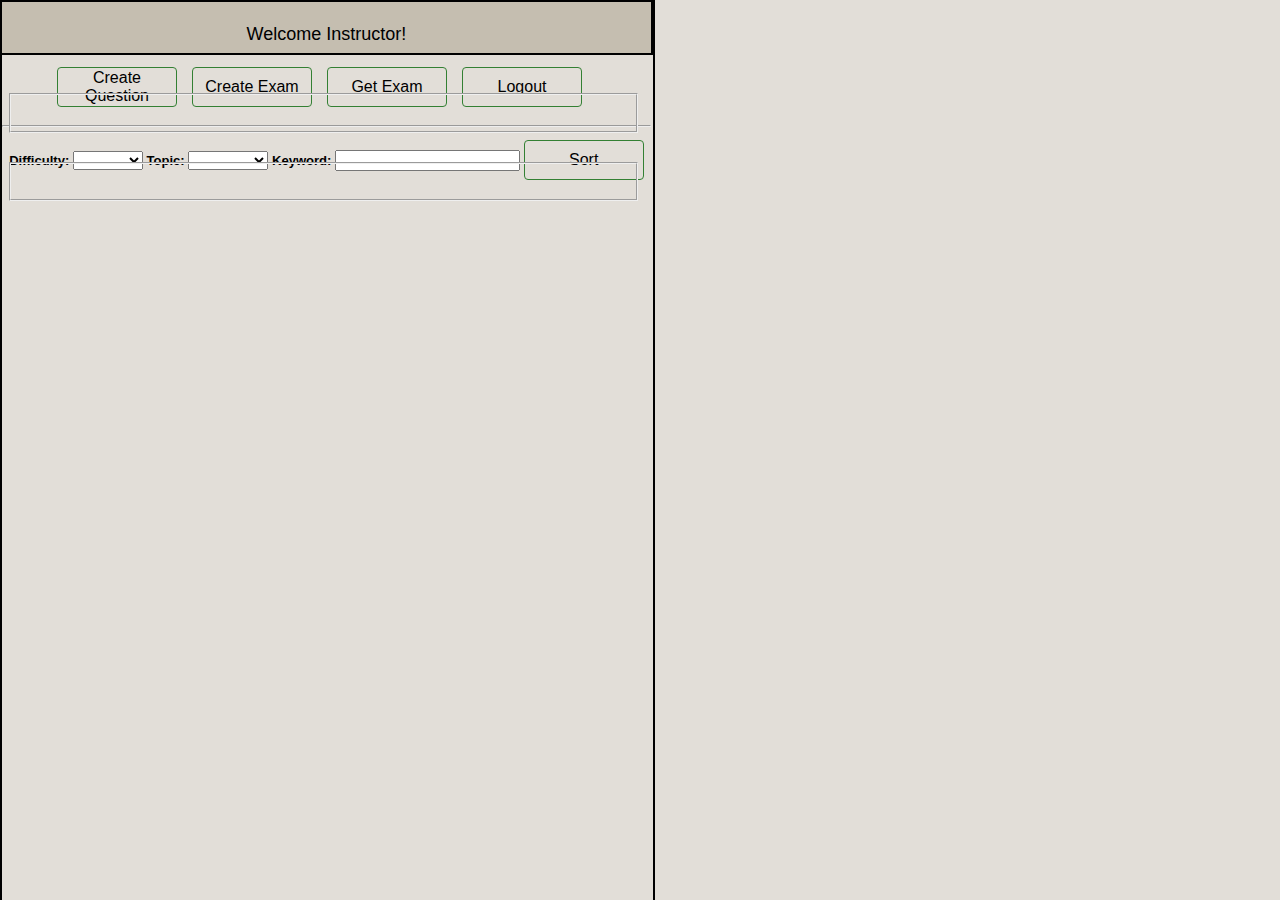
<file: RV/front/instructor.html>
<meta charset="utf-8"/>
<!DOCTYPE html>
<html>
  <head>
    <title>CS490 - Instructor Landing Page</title>
    <link href="styles.css" type="text/css" rel="stylesheet" /> 
  </head>
  <body>
    <form id="index">
        <header>
            <nav>
              <p id="welcome"></p>
              <ul>
              <li><button id="button1" type="button">Create Question</button></li>
              <li><button id="button2" type="button">Create Exam</button></li>
              <li><button id="button3" type="button">Get Exam</button></li>
              <li><button id="button4" type="button">Logout</button></li>
              </ul>
            </nav>
            <nav>
                <hr>
                <h3 class="sort_bar">Difficulty: <select id="sort_diff" name="sort_diff">
                  <option value="all"></option>
                  <option value="easy">easy</option>
                  <option value="medium">medium</option>
                  <option value="hard">hard</option>
                </select>
                Topic: <select id="sort_topic" name="sort_topic">
                  <option value="all"></option>
                  <option value="if">if</option>
                  <option value="for">for</option>
                  <option value="while">while</option>
                  <option value="print">print</option>
                  <option value="arithmetic">arithmetic</option>
                </select>
                Keyword: <input type="text" id="sort_keyword" name="sort_keyword">
                <button id="button5" type="button">Sort</button></h3>
                </nav>
              </header>
          </header>
      <div class="split left">
      <br>
        <fieldset><p id="status_area"></p></fieldset><br>
        <fieldset><p id="work_area"></p></fieldset><br><br>
        <fieldset hidden><p id="response_area" hidden></p></fieldset><br><br>
      </div>
    </form>
    <div class="split right">
      <p id="insertFieldRight"></p>
    </div>
  </body>

<script type="text/javascript">  
//EL---------------------Event Listeners----------------------------------
     
    var button1 = document.getElementById("button1");
    button1.addEventListener("click", createQuestion);

    var button2 = document.getElementById("button2");
    button2.addEventListener("click", createExam);
     
    var button3 = document.getElementById("button3");
    button3.addEventListener("click", showExams);
    
    var button4 = document.getElementById("button4");
    button4.addEventListener("click", logout);
    
    var button5 = document.getElementById("button5");
    button5.addEventListener("click", showQuestions);
    
//GV---------------------Global Variables----------------------------------
    
    var message = "";
    var gexid = "";
    var gqid = [];
    
//LF---------------------Logout Function----------------------------------
    
    function logout(){
      window.location.href = "index.html";
    }

//USER--------------------User Name-------------------------------------------
    function user(jsonData){
      document.getElementById("welcome").innerHTML = 'Welcome Instructor!'; 
    }
//CBF---------------------Call Back Function----------------------------------
    
function setResp(jsonData){
      if(jsonData.response){
        document.getElementById("response_area").innerHTML = jsonData.response;
      }
      else{
        document.getElementById("response_area").innerHTML = jsonData;
      }
    }
//CEF--------------------Create Exam Function----------------------------------
    
function createExam(){
  showQuestions();
  document.getElementById("response_area").innerHTML = '';
  document.getElementById("work_area").innerHTML = '\
    <h3>Create Exam:</h3>\
    <div class="textbox">\
    <label>Exam Name:</label>\
    <input type="text" name="examName">\
    </div>\
    <p>Total Points: <label id="totalPoints"></label></p>\
    <button id="button6" type="button">Submit</button>';
      
      var button6 = document.getElementById("button6");
      button6.addEventListener("click", function() {message = "CreateExam"; submit(setResp);});
    };
    
//CQF--------------------Create Question Function-----------------------------
    
    function createQuestion(){
      message = "CreateQuestion";
      document.getElementById("insertFieldRight").innerHTML = ''; 
      document.getElementById("response_area").innerHTML = '';
      document.getElementById("work_area").innerHTML = '\
        <h3>Create a Question:</h3> <label>Function Name:</label><input type="text" name="question">\
        <br><label>Description:</label><br><textarea name="description" rows="10" cols="58"></textarea>\
        <br><label>Difficulty:</label><select name="difficulty">\
          <option value="easy">easy</option>\
          <option value="medium">medium</option>\
          <option value="hard">hard</option>\
        </select><label>Topic:</label><select name="topic">\
          <option value="if">if</option>\
          <option value="for">for</option>\
          <option value="while">while</option>\
          <option value="print">print</option>\
          <option value="arithmetic">arithmetic</option></select>\
          <br>\
        <label for="tc1"><input type="checkbox" id="tcs1Check" onclick="EnableDisable1(this)">\
        Test Case 1:<input type="text" name="tcs1" id="tc1" disabled="disable">\
        Test Case 1 Result:<input type="text" name="tcsr1" id="tcr1" disabled="disable"></label><br>\
        \
        <label for="tc2"><input type="checkbox" id="tcs2Check" onclick="EnableDisable2(this)">\
        Test Case 2:</label><input type="text" name="tcs2" id="tc2" disabled="disable">\
        Test Case 2 Result:</label><input type="text" name="tcsr2" id="tcr2" disabled="disable"></label><br>\
        \
        <label for="tc3"><input type="checkbox" id="tcs3Check" onclick="EnableDisable3(this)">\
        <label>Test Case 3:</label><input type="text" name="tcs3" id="tc3" disabled="disable">\
        <label>Test Case 3 Result:</label><input type="text" name="tcsr3" id="tcr3" disabled="disable"><br>\
        \
        <label for="tc4"><input type="checkbox" id="tcs4Check" onclick="EnableDisable4(this)">\
        <label>Test Case 4:</label><input type="text" name="tcs4" id="tc4" disabled="disable">\
        <label>Test Case 4 Result:</label><input type="text" name="tcsr4" id="tcr4" disabled="disable"><br>\
        \
        <label for="tc5"><input type="checkbox" id="tcs5Check" onclick="EnableDisable5(this)">\
        <label>Test Case 5:</label><input type="text" name="tcs5" id="tc5" disabled="disable">\
        <label>Test Case 5 Result:</label><input type="text" name="tcsr5" id="tcr5" disabled="disable"><br>\
        \
        <label for="tc6"><input type="checkbox" id="tcs6Check" onclick="EnableDisable6(this)">\
        <label>Test Case 6:</label><input type="text" name="tcs6" id="tc6" disabled="disable">\
        <label>Test Case 6 Result:</label><input type="text" name="tcsr6" id="tcr6" disabled="disable"><br>\
        <button id="button7" type="button">Submit</button>';
      
      var button7 = document.getElementById("button7");
      button7.addEventListener("click", function() {message = "CreateQuestion"; submit(updateQB);});
    };
    
    function updateQB(jsonData){
      document.getElementById("response_area").innerHTML = jsonData.response;
      showQuestions();
    }

    function EnableDisable1(tcs1Check) {
        var tc1 = document.getElementById("tc1");
        var tcr1 = document.getElementById("tcr1");
        tc1.disabled = tcs1Check.checked ? false : true;
        tcr1.disabled = tcs1Check.checked ? false : true;
        if (!tc1.disabled && !tcr1.disabled) {
            tc1.focus();
        }
    }

    function EnableDisable2(tcs2Check) {
        var tc2 = document.getElementById("tc2");
        var tcr2 = document.getElementById("tcr2");
        tc2.disabled = tcs2Check.checked ? false : true;
        tcr2.disabled = tcs2Check.checked ? false : true;
        if (!tc2.disabled && !tcr2.disabled) {
            tc2.focus();
        }
    }

    function EnableDisable3(tcs3Check) {
        var tc3 = document.getElementById("tc3");
        var tcr3 = document.getElementById("tcr3");
        tc3.disabled = tcs3Check.checked ? false : true;
        tcr3.disabled = tcs3Check.checked ? false : true;
        if (!tc3.disabled && !tcr3.disabled) {
            tc3.focus();
        }
    }

    function EnableDisable4(tcs4Check) {
        var tc4 = document.getElementById("tc4");
        var tcr4 = document.getElementById("tcr4");
        tc4.disabled = tcs4Check.checked ? false : true;
        tcr4.disabled = tcs4Check.checked ? false : true;
        if (!tc4.disabled && !tcr4.disabled) {
            tc4.focus();
        }
    }

    function EnableDisable5(tcs5Check) {
        var tc5 = document.getElementById("tc5");
        var tcr5 = document.getElementById("tcr5");
        tc5.disabled = tcs5Check.checked ? false : true;
        tcr5.disabled = tcs5Check.checked ? false : true;
        if (!tc5.disabled && !tcr5.disabled) {
            tc5.focus();
        }
    }

    function EnableDisable6(tcs6Check) {
        var tc6 = document.getElementById("tc6");
        var tcr6 = document.getElementById("tcr6");
        tc6.disabled = tcs6Check.checked ? false : true;
        tcr6.disabled = tcs6Check.checked ? false : true;
        if (!tc6.disabled && !tcr6.disabled) {
            tc6.focus();
        }
    }
    
//SBE--------------------Show / Build Exams----------------------------------
    
    function showExams(){
      message = "GetExam";
      document.getElementById("insertFieldRight").innerHTML = ''; 
      submit(getExam);
    }
    
    function getExam(jsonData){
      var i, released = "", review = "", pending = "", examid = "", status = "";
      for(i=0; i<jsonData.length; i++){
        examid = jsonData[i].examName;
        status = jsonData[i].releaseStatus;
        if(status == "2"){
          released += '<tr><td>Released:</td><td>' + examid + '</td><td></td><td bgcolor="#00FF00"></td></tr>';
        } else if(status == "0"){
          pending += '<tr><td>Pending Student Action:</td><td>' + examid + '</td><td></td><td bgcolor="#00FFF7"></td></tr>';
        } else{
          review += '<tr><td>Needs Instructor Review:</td><td>'+ examid + '</td><td><button type="button" onclick="previewExam(\'' + examid + '\')"> Open</button></td><td bgcolor="yellow">&nbsp;&nbsp;&nbsp;</td></tr>';
        }
      }
      document.getElementById("response_area").innerHTML = '';
      document.getElementById("work_area").innerHTML = '<h3>Available Exams:</h3><table style="width:75%"><tr><th>Status:</th><th>Exam:</th><th colspan="2">Action:</th>' + review + pending + released + '</table></tr>';
    }
    
    function previewExam(examid){
      gexid = examid;
      message = "StudentViewExam";
      submit(buildExam);
    }
    
    function buildExam(jsonData){
      var i, qnum = 1, agdata = "", exdata="", fun = "", whi = "", top = "", desc = "", cde = "", 
      grd = "", ptt = "", comm = "", tgd = "", fr = "", col = "", prt = "", rtn = "", tce1 = "",
      tce2 = "", tce3 = "", tce4 = "", tce5 = "", tce6 = "";
      gqid = [];
      for(i=0; i<jsonData.length; i++){
        
        qid = jsonData[i].questionID;
        ques = jsonData[i].question;
        top = jsonData[i].topic;
        desc = jsonData[i].description;
        cde = jsonData[i].code;
        ptt = jsonData[i].points;
        comm = jsonData[i].comments;
        fun = jsonData[i].nameError;
        col = jsonData[i].colError;
        whi = jsonData[i].whileError;
        fr = jsonData[i].forError;
        prt = jsonData[i].printError;
        rtn = jsonData[i].returnError;
        tce1 = jsonData[i].tcError1;
        tce2 = jsonData[i].tcError2;
        tce3 = jsonData[i].tcError3;
        tce4 = jsonData[i].tcError4;
        tce5 = jsonData[i].tcError5;
        tce6 = jsonData[i].tcError6;
        gqid.push(qid);

        agdata = '<table id="instructor_exam_area"><tr><th colspan="3">Test Cases</th></tr>';

        if(tce1 != "0"){
          agdata += '<tr><td>Test Case 1:</td><td> -\
                     <input id=\'tcer1' + i + '\' value=\'' + tce1 + '\' oninput="totalCalc(' + i + ', ' + ptt + ')">\
                     </td><td bgcolor="red">&nbsp;&nbsp;&nbsp;</td></tr>';
                     }else{
                    agdata += '<tr><td>Test Case 1:</td><td> -\
                     <input id=\'tcer1' + i + '\' value=\'' + tce1 + '\' oninput="totalCalc(' + i + ', ' + ptt + ')">\
                     </td><td bgcolor="green">&nbsp;&nbsp;&nbsp;</td></tr>';
                     }
        if(tce2 != "0"){
          agdata += '<tr><td>Test Case 2:</td><td> -\
                     <input id=\'tcer2' + i + '\' value=\'' + tce2 + '\' oninput="totalCalc(' + i + ', ' + ptt + ')">\
                     </td><td bgcolor="red">&nbsp;&nbsp;&nbsp;</td></tr>';
                     }else{
                    agdata += '<tr><td>Test Case 2:</td><td> -\
                     <input id=\'tcer2' + i + '\' value=\'' + tce2 + '\' oninput="totalCalc(' + i + ', ' + ptt + ')">\
                     </td><td bgcolor="green">&nbsp;&nbsp;&nbsp;</td></tr>';
                     }
        if(tce3 != "0"){
          agdata += '<tr><td>Test Case 3:</td><td> -\
                     <input id=\'tcer3' + i + '\' value=\'' + tce3 + '\' oninput="totalCalc(' + i + ', ' + ptt + ')">\
                     </td><td bgcolor="red">&nbsp;&nbsp;&nbsp;</td></tr>';
                     }else{
                    agdata += '<tr><td>Test Case 3:</td><td> -\
                     <input id=\'tcer3' + i + '\' value=\'' + tce3 + '\' oninput="totalCalc(' + i + ', ' + ptt + ')">\
                     </td><td bgcolor="green">&nbsp;&nbsp;&nbsp;</td></tr>';
                     }
        if(tce4 != "0"){
          agdata += '<tr><td>Test Case 4:</td><td> -\
                     <input id=\'tcer4' + i + '\' value=\'' + tce4 + '\' oninput="totalCalc(' + i + ', ' + ptt + ')">\
                     </td><td bgcolor="red">&nbsp;&nbsp;&nbsp;</td></tr>';
                     }else{
                    agdata += '<tr><td>Test Case 4:</td><td> -\
                     <input id=\'tcer4' + i + '\' value=\'' + tce4 + '\' oninput="totalCalc(' + i + ', ' + ptt + ')">\
                     </td><td bgcolor="green">&nbsp;&nbsp;&nbsp;</td></tr>';
                     }
        if(tce5 != "0"){
          agdata += '<tr><td>Test Case 5:</td><td> -\
                     <input id=\'tcer5' + i + '\' value=\'' + tce5 + '\' oninput="totalCalc(' + i + ', ' + ptt + ')">\
                     </td><td bgcolor="red">&nbsp;&nbsp;&nbsp;</td></tr>';
                     }else{
                    agdata += '<tr><td>Test Case 5:</td><td> -\
                     <input id=\'tcer5' + i + '\' value=\'' + tce5 + '\' oninput="totalCalc(' + i + ', ' + ptt + ')">\
                     </td><td bgcolor="green">&nbsp;&nbsp;&nbsp;</td></tr>';
                     }
        if(tce6 != "0"){
          agdata += '<tr><td>Test Case 6:</td><td> -\
                     <input id=\'tcer6' + i + '\' value=\'' + tce6 + '\' oninput="totalCalc(' + i + ', ' + ptt + ')">\
                     </td><td bgcolor="red">&nbsp;&nbsp;&nbsp;</td></tr>';
                     }else{
                    agdata += '<tr><td>Test Case 6:</td><td> -\
                     <input id=\'tcer6' + i + '\' value=\'' + tce6 + '\' oninput="totalCalc(' + i + ', ' + ptt + ')">\
                     </td><td bgcolor="green">&nbsp;&nbsp;&nbsp;</td></tr>';
                     }
        if(fun != "0"){
          agdata += '<tr><td>Incorrect function name:</td><td> -\
                     <input id=\'fun' + i + '\' value=\'' + fun + '\' oninput="totalCalc(' + i + ', ' + ptt + ')">\
                     </td><td bgcolor="red">&nbsp;&nbsp;&nbsp;</td></tr>';
                     }else{
                    agdata += '<tr><td>Incorrect function name:</td><td> -\
                     <input id=\'fun' + i + '\' value=\'' + fun + '\' oninput="totalCalc(' + i + ', ' + ptt + ')">\
                     </td><td bgcolor="green">&nbsp;&nbsp;&nbsp;</td></tr>';
                     }
        if(rtn != "0"){
          agdata += '<tr><td>No return statement:</td><td> -\
                     <input id=\'rtn' + i + '\' value=\'' + rtn + '\' oninput="totalCalc(' + i + ', ' + ptt + ')">\
                     </td><td bgcolor="red">&nbsp;&nbsp;&nbsp;</td></tr>';
                     }else{
                    agdata += '<tr><td>No return statement:</td><td> -\
                     <input id=\'rtn' + i + '\' value=\'' + rtn + '\' oninput="totalCalc(' + i + ', ' + ptt + ')">\
                     </td><td bgcolor="green">&nbsp;&nbsp;&nbsp;</td></tr>';
        }

        if(col != "0"){
          agdata += '<tr><td>Missing colon:</td><td> -\
                     <input id=\'col' + i + '\' value=\'' + col + '\' oninput="totalCalc(' + i + ', ' + ptt + ')">\
                     </td><td bgcolor="red">&nbsp;&nbsp;&nbsp;</td></tr>';
                     }else{
                    agdata += '<tr><td>Missing colon:</td><td> -\
                     <input id=\'col' + i + '\' value=\'' + col + '\' oninput="totalCalc(' + i + ', ' + ptt + ')">\
                     </td><td bgcolor="green">&nbsp;&nbsp;&nbsp;</td></tr>';
                     }
        if(whi != "0"){
          agdata += '<tr><td>Missing while loop:</td><td> -\
                     <input id=\'whi' + i + '\' value=\'' + whi + '\' oninput="totalCalc(' + i + ', ' + ptt + ')">\
                     </td><td bgcolor="red">&nbsp;&nbsp;&nbsp;</td></tr>';
                     }else{
                    agdata += '<tr><td>Missing while loop:</td><td> -\
                     <input id=\'whi' + i + '\' value=\'' + whi + '\' oninput="totalCalc(' + i + ', ' + ptt + ')">\
                     </td><td bgcolor="green">&nbsp;&nbsp;&nbsp;</td></tr>';
                     }
         if(fr != "0"){
          agdata += '<tr><td>Missing for loop:</td><td> -\
                     <input id=\'fr' + i + '\' value=\'' + fr + '\' oninput="totalCalc(' + i + ', ' + ptt + ')">\
                     </td><td bgcolor="red">&nbsp;&nbsp;&nbsp;</td></tr>';
                     }else{
                    agdata += '<tr><td>Missing for loop:</td><td> -\
                     <input id=\'fr' + i + '\' value=\'' + fr + '\' oninput="totalCalc(' + i + ', ' + ptt + ')">\
                     </td><td bgcolor="green">&nbsp;&nbsp;&nbsp;</td></tr>';
                     }
        if(prt != "0"){
          agdata += '<tr><td>Missing print statement:</td><td> -\
                     <input id=\'prt' + i + '\' value=\'' + prt + '\' oninput="totalCalc(' + i + ', ' + ptt + ')">\
                     </td><td bgcolor="red">&nbsp;&nbsp;&nbsp;</td></tr>';
                     }else{
                    agdata += '<tr><td>Missing print statement:</td><td> -\
                     <input id=\'prt' + i + '\' value=\'' + prt + '\' oninput="totalCalc(' + i + ', ' + ptt + ')">\
                     </td><td bgcolor="green">&nbsp;&nbsp;&nbsp;</td></tr>';
                     }
          agdata += '</table>';

        exdata += '<h3>Question ' + qnum + ':</h3><b>Function Name: </b>' + ques + '<b>\
                   Topic: </b>' + top + '<br><br>' + desc + '<h4>Student Answer and Comments:</h4>\
                   <textarea rows="6" cols="30" disabled="true">' + cde + '</textarea>\
                   <textarea name="comm[]" rows="6" cols="30" value=' + comm + ' placeholder="Comments..."></textarea>\
                   <h3>Auto Grader Results:</h3>' + (agdata == "<table><tr><th>\
                   Test Case</th></tr></table>" ? "No Reductions" : agdata) + '<br><br>\
                   Grade: <input type="text" name="grd[]"> / ' + ptt + '<br><hr>';
        qnum++;
      }
      document.getElementById("insertFieldRight").innerHTML = '<table style="width:100%"><tr><td bgcolor="black" style="color:white; font-size:16pt;"><center> Exam: ' + gexid + '</center></td></tr></table>' + exdata + '<br><br><button id="button8" type="button">Release Exam</button>';
      
      for(i=0; i<jsonData.length; i++){
        ptt = jsonData[i].points;
        totalCalc(i, ptt);
      }
  
      var button8 = document.getElementById("button8");
      button8.addEventListener("click", releaseExam);
    }
//CALC-------------------Calculate Question Worth - Auto Grade Deducations------
    function totalCalc(i, ptt){
      var total = ptt;
      
      if(document.getElementById('rtn' + i)){
        total -= document.getElementById('rtn' + i).value;
      }
      if(document.getElementById('fun' + i)){
        total -= document.getElementById('fun' + i).value;
      }
      if(document.getElementById('col' + i)){
        total -= document.getElementById('col' + i).value;
      }
      if(document.getElementById('prt' + i)){
        total -= document.getElementById('prt' + i).value;
      }
      if(document.getElementById('whi' + i)){
        total -= document.getElementById('whi' + i).value;
      }
      if(document.getElementById('fr' + i)){
        total -= document.getElementById('fr' + i).value;
      }
      if(document.getElementById('tcer1' + i)){
        total -= document.getElementById('tcer1' + i).value;
      }
      if(document.getElementById('tcer2' + i)){
        total -= document.getElementById('tcer2' + i).value;
      }
      if(document.getElementById('tcer3' + i)){
        total -= document.getElementById('tcer3' + i).value;
      }
      if(document.getElementById('tcer4' + i)){
        total -= document.getElementById('tcer4' + i).value;
      }
      if(document.getElementById('tcer5' + i)){
        total -= document.getElementById('tcer5' + i).value;
      }
      if(document.getElementById('tcer6' + i)){
        total -= document.getElementById('tcer6' + i).value;
      }
      document.getElementsByName('grd[]')[i].value = (total);
    }

    function totalPoints(){
      var i, points = 0;
      var pt = document.getElementsByName('pts[]');

      for(i=0; i<pt.length;i++){
        points += Number(pt[i].value);
      }
      document.getElementById("totalPoints").innerHTML = points;
    }

//REL--------------------Release Exam-------------------------------------------   
    function releaseExam(){
      message = "ReleaseExam";
      submit(setResp);
    };
    
//QBF--------------------Question Bank Function----------------------------------
    
    function showQuestions(){
      message = "GetQuestions";
      submit(buildQB);
    };
    
    function questionData(){
      var i, qid = "", desc = "", qtype = "", fname = "", tc1 = "", tc2 = "", tc3 = "",
          tc4 = "", tc5 = "", tc6 = "", tcr1 = "", tcr2 = "", tcr3 = "", tcr4 = "", tcr5 = "", tcr6 = "";

      for(i=0; i<jsonData.length; i++){ 
        qid = jsonData[i].questionID;
        fname = jsonData[i].question;
        desc = jsonData[i].description;
        qtype = jsonData[i].topic;
        diff = jsonData[i].difficulty;
        tc1 = jsonData[i].testCase1;
        tc2 = jsonData[i].testCase2;
        tc3 = jsonData[i].testCase3;
        tc4 = jsonData[i].testCase4;
        tc5 = jsonData[i].testCase5;
        tc6 = jsonData[i].testCase6;
        tcr1 = jsonData[i].testCaseResult1;
        tcr2 = jsonData[i].testCaseResult2;
        tcr3 = jsonData[i].testCaseResult3;
        tcr4 = jsonData[i].testCaseResult4;
        tcr5 = jsonData[i].testCaseResult5;
        tcr6 = jsonData[i].testCaseResult6;
    }
  }

    function buildQB(jsonData){
      var i, qbdata = "", qid = "", desc = "", qtype = "", fname = "", tc1 = "", tc2 = "", tc3 = "",
          tc4 = "", tc5 = "", tc6 = "", tcr1 = "", tcr2 = "", tcr3 = "", tcr4 = "", tcr5 = "", tcr6 = "";
      var sort_topic = document.getElementById("sort_topic").value;
      var sort_diff = document.getElementById("sort_diff").value;
      var sort_keyword = document.getElementById("sort_keyword").value;
      for(i=0; i<jsonData.length; i++){ 
        qid = jsonData[i].questionID;
        fname = jsonData[i].question;
        desc = jsonData[i].description;
        qtype = jsonData[i].topic;
        diff = jsonData[i].difficulty;
        tc1 = jsonData[i].testCase1;
        tc2 = jsonData[i].testCase2;
        tc3 = jsonData[i].testCase3;
        tc4 = jsonData[i].testCase4;
        tc5 = jsonData[i].testCase5;
        tc6 = jsonData[i].testCase6;
        tcr1 = jsonData[i].testCaseResult1;
        tcr2 = jsonData[i].testCaseResult2;
        tcr3 = jsonData[i].testCaseResult3;
        tcr4 = jsonData[i].testCaseResult4;
        tcr5 = jsonData[i].testCaseResult5;
        tcr6 = jsonData[i].testCaseResult6;
        
        if((sort_diff == diff || sort_diff == "all") && (qtype.includes(sort_topic) || sort_topic == "all") 
        && (desc.includes(sort_keyword) || sort_keyword == "")){
          if(tc3 == ""){
           qbdata += '<fieldset id="question' + i + '"><button id="addQuestion" type="button" onclick="addQuestion(question' + i + ')">\
           Add</button><br><b>Function Name: </b>' + fname + '<b> Topic: </b>' + qtype + '<br>\
           <b>Test Case 1: </b>' + tc1 + ' | <b> Test Case 1 Output: </b>' + tcr1 + '<br>\
           <input type="text" name="qid[]" value=' + qid + ' hidden>\
           <b> Test Case 2: </b>' + tc2 + ' | <b> Test Case 2 Output: </b>' + tcr2 + '<br>\
           <span class="labelPoints"><b>Points: </b></span><input id="pointbox" type="number" name="pts[]"\
           oninput="totalPoints()"><br>' + '<b>Difficulty: </b>' + diff + '<br><b>Description: </b>' + desc + '<br><br></fieldset>';
          }else if(tc4 == ""){
            qbdata += '<fieldset id="question' + i + '"><button type="button" onclick="addQuestion(question' + i + ')">\
           Add</button><br><b>Function Name: </b>' + fname + '<b> Topic: </b>' + qtype + '<br>\
           <b>Test Case 1: </b>' + tc1 + ' | <b> Test Case 1 Output: </b>' + tcr1 + '<br>\
           <input type="text" name="qid[]" value=' + qid + ' hidden>\
           <b> Test Case 2: </b>' + tc2 + ' | <b> Test Case 2 Output: </b>' + tcr2 + '<br>\
           <b> Test Case 3: </b>' + tc3 + ' | <b> Test Case 3 Output: </b>' + tcr3 + '<br>\
           <b>Points: </b><input id="pointbox" type="number" name="pts[]"\
           oninput="totalPoints()"><br>' + '<b>Difficulty: </b>' + diff + '<br><b>Description: </b>' + desc + '<br><br></fieldset>';
          }else if(tc5 == ""){
            qbdata += '<fieldset id="question' + i + '"><button type="button" onclick="addQuestion(question' + i + ')">\
           Add</button><br><b>Function Name: </b>' + fname + '<b> Topic: </b>' + qtype + '<br>\
           <b>Test Case 1: </b>' + tc1 + ' | <b> Test Case 1 Output: </b>' + tcr1 + '<br>\
           <input type="text" name="qid[]" value=' + qid + ' hidden>\
           <b> Test Case 2: </b>' + tc2 + ' | <b> Test Case 2 Output: </b>' + tcr2 + '<br>\
           <b> Test Case 3: </b>' + tc3 + ' | <b> Test Case 3 Output: </b>' + tcr3 + '<br>\
           <b> Test Case 4: </b>' + tc4 + ' | <b> Test Case 4 Output: </b>' + tcr4 + '<br>\
           <b>Points: </b><input id="pointbox" type="number" name="pts[]"\
           oninput="totalPoints()"><br>' + '<b>Difficulty: </b>' + diff + '<br><b>Description: </b>' + desc + '<br><br></fieldset>';
          }else if(tc6 == ""){
            qbdata += '<fieldset id="question' + i + '"><button type="button" onclick="addQuestion(question' + i + ')">\
           Add</button><br><b>Function Name: </b>' + fname + '<b> Topic: </b>' + qtype + '<br>\
           <b>Test Case 1: </b>' + tc1 + ' | <b> Test Case 1 Output: </b>' + tcr1 + '<br>\
           <input type="text" name="qid[]" value=' + qid + ' hidden>\
           <b> Test Case 2: </b>' + tc2 + ' | <b> Test Case 2 Output: </b>' + tcr2 + '<br>\
           <b> Test Case 3: </b>' + tc3 + ' | <b> Test Case 3 Output: </b>' + tcr3 + '<br>\
           <b> Test Case 4: </b>' + tc4 + ' | <b> Test Case 4 Output: </b>' + tcr4 + '<br>\
           <b> Test Case 5: </b>' + tc5 + ' | <b> Test Case 5 Output: </b>' + tcr5 + '<br>\
           <b>Points: </b><input id="pointbox" type="number" name="pts[]"\
           oninput="totalPoints()"><br>' + '<b>Difficulty: </b>' + diff + '<br><b>Description: </b>' + desc + '<br><br></fieldset>';
          }else{
            qbdata += '<fieldset id="question' + i + '"><button type="button" onclick="addQuestion(question' + i + ')">\
           Add</button><br><b>Function Name: </b>' + fname + '<b> Topic: </b>' + qtype + '<br>\
           <b>Test Case 1: </b>' + tc1 + ' | <b> Test Case 1 Output: </b>' + tcr1 + '<br>\
           <input type="text" name="qid[]" value=' + qid + ' hidden>\
           <b> Test Case 2: </b>' + tc2 + ' | <b> Test Case 2 Output: </b>' + tcr2 + '<br>\
           <b> Test Case 3: </b>' + tc3 + ' | <b> Test Case 3 Output: </b>' + tcr3 + '<br>\
           <b> Test Case 4: </b>' + tc4 + ' | <b> Test Case 4 Output: </b>' + tcr4 + '<br>\
           <b> Test Case 5: </b>' + tc5 + ' | <b> Test Case 5 Output: </b>' + tcr5 + '<br>\
           <b> Test Case 6: </b>' + tc6 + ' | <b> Test Case 6 Output: </b>' + tcr6 + '<br>\
           <b>Points: </b><input id="pointbox" type="number" name="pts[]"\
           oninput="totalPoints()"><br>' + '<b>Difficulty: </b>' + diff + '<br><b>Description: </b>' + desc + '<br><br></fieldset>';
          }
        }
      }
      document.getElementById("insertFieldRight").innerHTML = qbdata;
    }
    
    function addQuestion(field){
      field.removeChild(field.childNodes[0]);
      document.getElementById("work_area").appendChild(field);
    }     
        
//ADF--------------------AJAX Driver Function----------------------------------
    
    function submit(cFunction){
      var formData = new FormData(document.querySelector("form"));
      formData.append("message", message);
      
      if(message == "CreateExam"){
        var questionID = [], points = [];
        var qid = document.getElementById("index").elements.namedItem("qid[]");
        var pts = document.getElementById("index").elements.namedItem("pts[]");

        for(var i=0; i<qid.length; i++){
          questionID.push(qid[i].value);
          points.push(pts[i].value);
        }

        formData.append("questionID", questionID);
        formData.append("points", points);
        document.getElementById("status_area").innerHTML = 'Exam Successfully Created!';
      }

      if(message == "ReleaseExam"){
        var grade = [], comments = [], rtn = [], fun = [], col = [], whi = [], prt = [], fr = [], tce1 = [],
        tce2 = [], tce3 = [], tce4 = [], tce5 = [], tce6 = [];
        var grd = document.getElementsByName("grd[]");
        var comm = document.getElementsByName("comm[]");

        for(var i=0; i<grd.length; i++){
          if(document.getElementById('rtn' + i)){rtn.push(document.getElementById('rtn' + i).value);
            }else{
              rtn.push(0);
          }
          if(document.getElementById('fun' + i)){fun.push(document.getElementById('fun' + i).value);
            }else{
              fun.push(0);
          }
          if(document.getElementById('col' + i)){col.push(document.getElementById('col' + i).value);
            }else{
              col.push(0);
          }
          if(document.getElementById('whi' + i)){whi.push(document.getElementById('whi' + i).value);
            }else{
              whi.push(0);
          }
          if(document.getElementById('prt' + i)){prt.push(document.getElementById('prt' + i).value);
            }else{
              prt.push(0);
          }
          if(document.getElementById('fr' + i)){fr.push(document.getElementById('fr' + i).value);
            }else{
              fr.push(0);
          }
          if(document.getElementById('tcer1' + i)){tce1.push(document.getElementById('tcer1' + i).value);
            }else{
              tce1.push(0);
          }
          if(document.getElementById('tcer2' + i)){tce2.push(document.getElementById('tcer2' + i).value);
            }else{
              tce2.push(0);
          }
          if(document.getElementById('tcer3' + i)){tce3.push(document.getElementById('tcer3' + i).value);
            }else{
              tce3.push(0);
          }
          if(document.getElementById('tcer4' + i)){tce4.push(document.getElementById('tcer4' + i).value);
            }else{
              tce4.push(0);
          }
          if(document.getElementById('tcer5' + i)){tce5.push(document.getElementById('tcer5' + i).value);
            }else{
              tce5.push(0);
          }
          if(document.getElementById('tcer6' + i)){tce6.push(document.getElementById('tcer6' + i).value);
            }else{
              tce6.push(0);
          }

          grade.push(grd[i].value);
          comments.push(comm[i].value);
        }

        formData.append("return", rtn);
        formData.append("nameE", fun);
        formData.append("while", whi);
        formData.append("colon", col);
        formData.append("for", fr);
        formData.append("print", prt);

        formData.append("tce1", tce1);
        formData.append("tce2", tce2);
        formData.append("tce3", tce3);
        formData.append("tce4", tce4);
        formData.append("tce5", tce5);
        formData.append("tce6", tce6);

        formData.append("questionID", gqid);
        formData.append("examId", gexid);
        formData.append("grade", grade);
        formData.append("comments", comments);

        document.getElementById("status_area").innerHTML = 'Exam Has Been Released!';
      }

      if(message == "StudentViewExam"){
        formData.append("examId", gexid);
      }

      if(message == "CreateQuestion"){
        document.getElementById("status_area").innerHTML = 'Question Successfully Submitted!';
      }

      var xhr = new XMLHttpRequest();
      xhr.onreadystatechange = function() {
        if(this.readyState == 4 && this.status == 200) {
          jsonData = JSON.parse(this.responseText);
          cFunction(jsonData);
        }
      };
      
      xhr.open("POST", "curlhandler.php", true);
      xhr.send(formData);
      
    }
    user();
  </script>
</html>
</file>
<file: RC-RV/login.css>
body {
    margin: 0;
    padding: 0;
    font-family: Arial, Helvetica, sans-serif;
    background: black;
    background-size: cover;
}

.login-box {
    width: 320px;
    position: absolute;
    top: 50%;
    left: 50%;
    transform: translate(-50%, -50%);
    color: white;
}

.login-box h1 {
    float: left;
    font-size: 30px;
    border-bottom: 6px solid #4caf50;
    margin-bottom: 50px;
    padding: 13px 0;
}

.textbox {
    width: 100%;
    overflow: hidden;
    font-size: 20px;
    padding: 8px 0;
    margin: 8px 0;
    border-bottom: 1px solid #4caf50;
}

.textbox input {
     border: none;
     outline: none;
     background: none;
     color: white;
     font-size: 18px;
     width: 80px;
     float: left;
     margin: 0 10px;
}

.btn {
    width: 100%;
    background: none;
    border: 2px solid #4caf50;
    color: white;
    padding: 5px;
    font-size: 18px;
    cursor: pointer;
    margin: 12px 0;
}
</file>
<file: RC/login.css>
body {
    margin: 0;
    padding: 0;
    font-family: Arial, Helvetica, sans-serif;
    background: black;
    background-size: cover;
}

.login-box {
    width: 320px;
    position: absolute;
    top: 50%;
    left: 50%;
    transform: translate(-50%, -50%);
    color: white;
}

.login-box h1 {
    float: left;
    font-size: 30px;
    border-bottom: 6px solid #4caf50;
    margin-bottom: 50px;
    padding: 13px 0;
}

.textbox {
    width: 100%;
    overflow: hidden;
    font-size: 20px;
    padding: 8px 0;
    margin: 8px 0;
    border-bottom: 1px solid #4caf50;
}

.textbox input {
     border: none;
     outline: none;
     background: none;
     color: white;
     font-size: 18px;
     width: 80px;
     float: left;
     margin: 0 10px;
}

.btn {
    width: 100%;
    background: none;
    border: 2px solid #4caf50;
    color: white;
    padding: 5px;
    font-size: 18px;
    cursor: pointer;
    margin: 12px 0;
}
</file>
<file: RV/front/login.css>
body {
    margin: 0;
    padding: 0;
    font-family: Arial, Helvetica, sans-serif;
    background: black;
    background-size: cover;
}

.login-box {
    width: 320px;
    position: absolute;
    top: 50%;
    left: 50%;
    transform: translate(-50%, -50%);
    color: white;
}

.login-box h1 {
    float: left;
    font-size: 30px;
    border-bottom: 6px solid #4caf50;
    margin-bottom: 50px;
    padding: 13px 0;
}

.textbox {
    width: 100%;
    overflow: hidden;
    font-size: 20px;
    padding: 8px 0;
    margin: 8px 0;
    border-bottom: 1px solid #4caf50;
}

.textbox input {
     border: none;
     outline: none;
     background: none;
     color: white;
     font-size: 18px;
     width: 80px;
     float: left;
     margin: 0 10px;
}

.btn {
    width: 100%;
    background: none;
    border: 2px solid #4caf50;
    color: white;
    padding: 5px;
    font-size: 18px;
    cursor: pointer;
    margin: 12px 0;
}
</file>
<file: RC-RV/front/styles.css>
*, *::before, *::after {
    box-sizing: border-box;
}

textarea {
    resize: none;
}

hr.qbreak {
    border: 2px solid grey;
    border-radius: 2px;
}

body {
    margin: 0;
    height: 100%;
    font-family: Arial, Helvetica, sans-serif;
    font-size: 1.125em;
    line-height: 1.6;
    color: black;
    overflow-x: hidden;
    background: rgb(226, 222, 216);
    display: flex;
    flex-direction: column;
    min-height: 100vh;
}

body h1 {
    font-size: 1.125em;
}

body h2 {
    font-size: 1.125em;
}

header nav button {
    background: none;
    color: rgb(0,0,0);
    width: 120px;
    height: 40px;
    border: 1px solid #338033;
    font-size: 16px;
    border-radius: 4px;
    transition: .6s;
    overflow: hidden;
}

header nav button:focus {
    outline: none;
}

header nav button:after {
    content: '';
    display: block;
    position: absolute;
    background: rgba(255,255,255,.5);
    width: 0;
    height: 100%;
    left: 0;
    top: 0;
    opacity: 0;
}

header button:hover {
    background: #338033;
    cursor: pointer;
}

header nav ul {
    display: flex;
    list-style: none;
}
header nav li {
    margin-left: 15px;
    margin-bottom: 0;
    display: inline-block;
}

header nav h3.sort_bar {
    font-size: .725em;
}

div.textbox {
    display:grid;
    grid-template-columns: max-content max-content;
    grid-gap:5px;
    height: 5%;
    border: none;
    
}
div.textbox label { 
    text-align:right; 
}

div.textbox label:after { 
    content: ""; 
}

div.textbox input {
    border-radius: 0.5em;
}

.right #pointbox {
    display: none;
}

.right .labelPoints {
    display: none;
}

.right fieldset {
    background: rgb(216, 211, 205);
}

.right fieldset:nth-child(odd) {
    background: rgb(199, 194, 188);
}

.right button {
    background: none;
    color: rgb(0,0,0);
    width: 80px;
    height: 40px;
    border: 1px solid #338033;
    font-size: 16px;
    border-radius: 4px;
    transition: .6s;
    overflow: hidden;
}

.right button:focus {
    outline: none;
}

.right button:after {
    content: '';
    display: block;
    position: absolute;
    background: rgba(255,255,255,.5);
    width: 0px;
    height: 100%;
    left: 0px;
    top: 0;
    opacity: 0;
}

.right button:hover {
    background: #338033;
    cursor: pointer;
}

table, th, td {
    border: 2px solid black;
    padding-bottom: 0;
  }

div {
    height: 100%;
    width: 100%;
    border-left: 2px solid black;
  }

.split {
    height: 110%;
    width: 49%;
    position: fixed;
    z-index: 1;
    overflow-x: hidden;
    padding-top: 10px;
    padding-left: 5px;
  }

header {
    background:#c5beb0;
    width: 51%;
    height: 28%;
    text-align: center;
    border-top: 2px solid black;
    border-left: 2px solid black;
    border-right: 2px solid black;
    border-bottom: 2px solid black;
}

header h1 {
    font-size: 1.25em;
    text-align: left;
    font-family: sans-serif;
}
  
.left {
    width: 50%;
    height: 100%;
    float: left;
    padding-bottom: 140px;
  }
  
.right {
    right: 0;
    padding-left: 0px;
    padding-top: 0px;
    height: 100%;
    display: inline-block;
  }

.right h3 {
      font-family: sans-serif;
      font-size: 1.25em;
  }

header h1 {
    font-size: 1.25em;
    text-align: left;
    font-family: sans-serif;
}

.student_area button {
    background: none;
    color: rgb(0,0,0);
    width: 120px;
    height: 40px;
    border: 1px solid #338033;
    font-size: 16px;
    border-radius: 4px;
    transition: .6s;
    overflow: hidden;
}

.student_area button:focus {
    outline: none;
}

.student_area button:after {
    content: '';
    display: block;
    position: absolute;
    background: rgba(255,255,255,.5);
    width: 0px;
    height: 100%;
    left: 0px;
    top: 0;
    opacity: 0;
}

.student_area button:hover {
    background: #338033;
    cursor: pointer;
}

.student_area .logout_button button {
    float: right;
    margin-top: 10px;
}

.student_area .logout_button{
    height: 10%;
}

div.examTitle {
    background: black;
    color: white;
    width: 100%;
    height: 13%;
    overflow-x: hidden;
    display: inline-block;
}

div.qArea {
    width: 100%;
    height: 100%;
    display: inline-block;
    overflow-x: visible;
}
.qArea legend {
    color: black;
    font-weight: bold;
}
</file>
<file: RV/front/styles.css>
*, *::before, *::after {
    box-sizing: border-box;
}

textarea {
    resize: none;
}

hr.qbreak {
    border: 2px solid grey;
    border-radius: 2px;
}

body {
    margin: 0;
    height: 100%;
    font-family: Arial, Helvetica, sans-serif;
    font-size: 1.125em;
    line-height: 1.6;
    color: black;
    overflow-x: hidden;
    background: rgb(226, 222, 216);
    display: flex;
    flex-direction: column;
    min-height: 100vh;
}

body h1 {
    font-size: 1.125em;
}

body h2 {
    font-size: 1.125em;
}

header nav button {
    background: none;
    color: rgb(0,0,0);
    width: 120px;
    height: 40px;
    border: 1px solid #338033;
    font-size: 16px;
    border-radius: 4px;
    transition: .6s;
    overflow: hidden;
}

header nav button:focus {
    outline: none;
}

header nav button:after {
    content: '';
    display: block;
    position: absolute;
    background: rgba(255,255,255,.5);
    width: 0;
    height: 100%;
    left: 0;
    top: 0;
    opacity: 0;
}

header button:hover {
    background: #338033;
    cursor: pointer;
}

header nav ul {
    display: flex;
    list-style: none;
}
header nav li {
    margin-left: 15px;
    margin-bottom: 0;
    display: inline-block;
}

header nav h3.sort_bar {
    font-size: .725em;
}

div.textbox {
    display:grid;
    grid-template-columns: max-content max-content;
    grid-gap:5px;
    height: 5%;
    border: none;
    
}
div.textbox label { 
    text-align:right; 
}

div.textbox label:after { 
    content: ""; 
}

div.textbox input {
    border-radius: 0.5em;
}

.right #pointbox {
    display: none;
}

.right .labelPoints {
    display: none;
}

.right fieldset {
    background: rgb(216, 211, 205);
}

.right fieldset:nth-child(odd) {
    background: rgb(199, 194, 188);
}

.right button {
    background: none;
    color: rgb(0,0,0);
    width: 80px;
    height: 40px;
    border: 1px solid #338033;
    font-size: 16px;
    border-radius: 4px;
    transition: .6s;
    overflow: hidden;
}

.right button:focus {
    outline: none;
}

.right button:after {
    content: '';
    display: block;
    position: absolute;
    background: rgba(255,255,255,.5);
    width: 0px;
    height: 100%;
    left: 0px;
    top: 0;
    opacity: 0;
}

.right button:hover {
    background: #338033;
    cursor: pointer;
}

table, th, td {
    border: 2px solid black;
    padding-bottom: 0;
  }

div {
    height: 100%;
    width: 100%;
    border-left: 2px solid black;
  }

.split {
    height: 110%;
    width: 49%;
    position: fixed;
    z-index: 1;
    overflow-x: hidden;
    padding-top: 10px;
    padding-left: 5px;
  }

header {
    background:#c5beb0;
    width: 51%;
    height: 28%;
    text-align: center;
    border-top: 2px solid black;
    border-left: 2px solid black;
    border-right: 2px solid black;
    border-bottom: 2px solid black;
}

header h1 {
    font-size: 1.25em;
    text-align: left;
    font-family: sans-serif;
}
  
.left {
    width: 50%;
    height: 100%;
    float: left;
    padding-bottom: 140px;
  }
  
.right {
    right: 0;
    padding-left: 0px;
    padding-top: 0px;
    height: 100%;
    display: inline-block;
  }

.right h3 {
      font-family: sans-serif;
      font-size: 1.25em;
  }

header h1 {
    font-size: 1.25em;
    text-align: left;
    font-family: sans-serif;
}

.student_area button {
    background: none;
    color: rgb(0,0,0);
    width: 120px;
    height: 40px;
    border: 1px solid #338033;
    font-size: 16px;
    border-radius: 4px;
    transition: .6s;
    overflow: hidden;
}

.student_area button:focus {
    outline: none;
}

.student_area button:after {
    content: '';
    display: block;
    position: absolute;
    background: rgba(255,255,255,.5);
    width: 0px;
    height: 100%;
    left: 0px;
    top: 0;
    opacity: 0;
}

.student_area button:hover {
    background: #338033;
    cursor: pointer;
}

.student_area .logout_button button {
    float: right;
    margin-top: 10px;
}

.student_area .logout_button{
    height: 10%;
}

div.examTitle {
    background: black;
    color: white;
    width: 100%;
    height: 13%;
    overflow-x: hidden;
    display: inline-block;
}

div.qArea {
    width: 100%;
    height: 100%;
    display: inline-block;
    overflow-x: visible;
}
.qArea legend {
    color: black;
    font-weight: bold;
}
</file>
